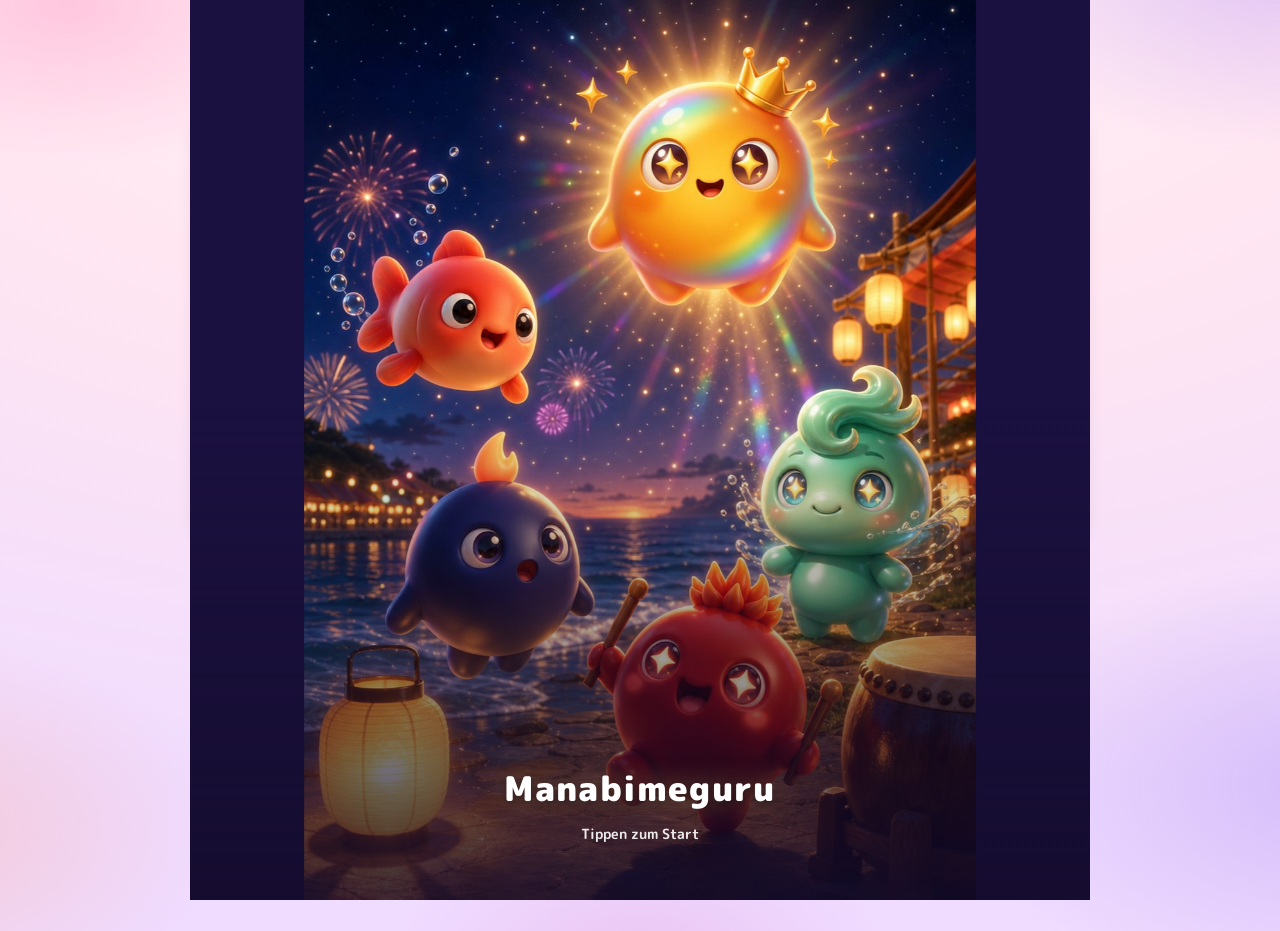
<file: index.html>
<!DOCTYPE html>
<html lang="ja">
<head>
<meta charset="UTF-8">
<meta name="viewport" content="width=device-width, initial-scale=1.0">
<script>
// ⚠️ localStorage にさわるだけで例外になる端末（すべてのサイトデータをブロックする設定など）では、
//    起動直後の読み込みで script.js が止まり、スプラッシュから先へ進めなかった（2026-10-18 日次QAで発見）。
//    そのときだけメモリ上の代わりを置いて動かし、記録が残らないことは script.js が案内する。
(function () {
  try { window.localStorage.getItem("__probe"); return; } catch (e) {}
  var mem = {};
  var shim = {};
  var def = function (name, fn) { Object.defineProperty(shim, name, { value: fn }); };
  def("getItem", function (k) { return Object.prototype.hasOwnProperty.call(mem, k) ? mem[k] : null; });
  def("setItem", function (k, v) { mem[k] = String(v); });
  def("removeItem", function (k) { delete mem[k]; });
  def("clear", function () { mem = {}; });
  def("key", function (i) { return Object.keys(mem)[i] || null; });
  Object.defineProperty(shim, "length", { get: function () { return Object.keys(mem).length; } });
  try {
    Object.defineProperty(window, "localStorage", { value: shim, configurable: true });
    window.__storageBlocked = true;
  } catch (e) {}
})();
</script>
<title>まなびめぐる</title>
<link rel="preconnect" href="https://fonts.googleapis.com">
<link rel="preconnect" href="https://fonts.gstatic.com" crossorigin>
<link href="https://fonts.googleapis.com/css2?family=M+PLUS+Rounded+1c:wght@400;500;700;800;900&display=swap" rel="stylesheet">
<!-- ?v= はキャッシュ対策。style.css / script.js / i18n.js を変更したら数字を上げること -->
<link rel="icon" href="data:image/svg+xml,<svg xmlns='http://www.w3.org/2000/svg' viewBox='0 0 100 100'><text y='.9em' font-size='90'>✨</text></svg>">
<link rel="stylesheet" href="style.css?v=77">
</head>
<body>

<!-- 起動時のオープニング。タップかタイマーで閉じる -->
<div id="splash" class="splash" role="button" tabindex="0" data-i18n-aria="splash.tap">
  <img class="splash-image" src="assets/opening/splash.jpg" alt="">
  <div class="splash-veil"></div>
  <div class="splash-body">
    <h1 class="splash-title" data-i18n="home.title"></h1>
    <p class="splash-tap" data-i18n="splash.tap"></p>
  </div>
</div>

<div id="app">

  <!-- ステータスバー：どの画面でも常に表示 -->
  <div class="status-bar" id="status-bar">
    <div class="status-bar-avatar" id="status-bar-avatar"></div>
    <div class="status-bar-info">
      <span class="status-bar-grade" id="status-bar-grade">小学3年生</span>
      <span class="status-bar-lv" id="status-bar-lv">Lv.0</span>
    </div>
    <button id="btn-sound-toggle" type="button" class="status-bar-sound" data-i18n-aria="common.sound">🔊</button>
    <div class="status-bar-points">
      <span class="status-bar-points-icon">🎰</span>
      <span id="status-bar-points-value">0</span>
    </div>
  </div>

  <!-- ガイドキャラ：どの画面でも常に表示 -->
  <div class="guide-box">
    <div class="guide-character" id="guide-character"></div>
    <div class="guide-bubble" id="guide-bubble">こんにちは！いっしょに べんきょうしよう！</div>
  </div>

  <!-- ログイン（保護者） -->
  <section id="screen-login" class="screen">
    <h2 data-i18n="auth.loginTitle"></h2>
    <p class="sub" data-i18n="auth.loginSub"></p>
    <div class="profile-create-box">
      <label class="profile-field-label" for="login-email-input" data-i18n="auth.emailLabel"></label>
      <input type="email" id="login-email-input" class="profile-name-input" autocomplete="email" inputmode="email">
      <label class="profile-field-label" for="login-password-input" data-i18n="auth.passwordLabel"></label>
      <input type="password" id="login-password-input" class="profile-name-input" autocomplete="current-password">
      <p id="login-feedback" class="backup-feedback"></p>
      <div class="profile-create-actions">
        <button type="button" id="btn-login-submit" class="btn-primary" data-i18n="auth.loginSubmit"></button>
        <button type="button" id="btn-login-forgot" class="btn-link" data-i18n="auth.forgotPassword"></button>
        <button type="button" id="btn-login-to-signup" class="btn-secondary" data-i18n="auth.needAccount"></button>
      </div>
    </div>
    <img class="auth-mascot" src="assets/characters/hanabi-happy.webp" alt="">
  </section>

  <!-- 新規登録（保護者） -->
  <section id="screen-signup" class="screen">
    <h2 data-i18n="auth.signupTitle"></h2>
    <p class="sub" data-i18n="auth.signupSub"></p>
    <div class="profile-create-box">
      <label class="profile-field-label" for="signup-email-input" data-i18n="auth.emailLabel"></label>
      <input type="email" id="signup-email-input" class="profile-name-input" autocomplete="email" inputmode="email">
      <label class="profile-field-label" for="signup-password-input" data-i18n="auth.passwordLabel"></label>
      <input type="password" id="signup-password-input" class="profile-name-input" autocomplete="new-password">
      <p class="auth-note" data-i18n="auth.passwordHint"></p>
      <p id="signup-feedback" class="backup-feedback"></p>
      <div class="profile-create-actions">
        <button type="button" id="btn-signup-submit" class="btn-primary" data-i18n="auth.signupSubmit"></button>
        <button type="button" id="btn-signup-to-login" class="btn-secondary" data-i18n="auth.haveAccount"></button>
      </div>
    </div>
    <img class="auth-mascot" src="assets/characters/hanabi-happy.webp" alt="">
  </section>

  <!-- だれがあそぶ？（プロフィール選択） -->
  <section id="screen-profile-select" class="screen">
    <h2 data-i18n="profile.selectTitle"></h2>
    <p class="sub" data-i18n="profile.selectSub"></p>
    <p class="sub profile-limit-note hidden" id="profile-limit-note"></p>
    <div class="profile-list" id="profile-list"></div>
    <!-- ⚠️ **逃げ道。**この画面はタブバーもステータスバーも消える（PROFILE_SCREENS）ので、
         これが無いと「けす」から抜けられず、唯一押せるのが削除だけになる
         （2026-09-20 日次QAで発見）。せっていから来たときだけ出す -->
    <button type="button" id="btn-profile-select-back" class="btn-secondary hidden" data-i18n="common.back"></button>
  </section>

  <!-- プロフィール作成 -->
  <section id="screen-profile-create" class="screen">
    <h2 data-i18n="profile.createTitle"></h2>
    <p class="sub" data-i18n="profile.createSub"></p>
    <div class="profile-create-box">
      <label class="profile-field-label" for="profile-name-input" data-i18n="profile.nameLabel"></label>
      <input type="text" id="profile-name-input" class="profile-name-input" maxlength="8" autocomplete="off">
      <!-- 学年は**アカウントを新しく作ったときだけ**ここで聞く（ユーザー決定 2026-09-27）。
           2人目以降のプロフィール作成では出さない。あとからせっていで変えられる。 -->
      <div id="profile-create-grade" class="profile-create-grade hidden">
        <label class="profile-field-label" data-i18n="profile.gradeLabel"></label>
        <div class="grade-choices" id="profile-grade-choices"></div>
      </div>
      <p id="profile-create-feedback" class="backup-feedback"></p>
      <div class="profile-create-actions">
        <button type="button" id="btn-profile-create-ok" class="btn-primary" data-i18n="profile.createOk"></button>
        <button type="button" id="btn-profile-create-cancel" class="btn-secondary" data-i18n="common.back"></button>
      </div>
      <!-- プロフィールが1人もいないときの唯一の逃げ道。メールアドレスを打ち間違えて
           登録した保護者が、この画面で引き返せなくなるのを防ぐ（2026-09-28 指摘） -->
      <button type="button" id="btn-profile-create-signout" class="profile-create-signout hidden"
              data-i18n="profile.signOutAndRestart"></button>
    </div>
    <img class="auth-mascot" src="assets/characters/hanabi-happy.webp" alt="">
  </section>

  <!-- ホーム画面：年齢（レベル）選択 -->
  <section id="screen-home" class="screen active">
    <div class="hero-card">
      <div class="hero-card-shine"></div>
      <span class="hero-date" id="hero-date"></span>
      <h1 class="hero-title" id="hero-title"></h1>
      <p class="hero-sub" data-i18n="home.heroSub"></p>
    </div>

    <div class="week-chart-card">
      <div class="week-chart-head">
        <span class="week-chart-title" data-i18n="home.weekTitle"></span>
        <span class="week-chart-total" id="week-chart-total">0pt</span>
        <!-- 画面の縦が短い端末でだけ出る開閉ボタン（CSSの max-height で出し分け）。
             畳んでもすぐ上の合計ポイントは残るので、毎日見る数字は消えない -->
        <button type="button" id="btn-week-chart-toggle" class="week-chart-toggle"
                aria-expanded="false" aria-controls="week-chart" data-i18n-aria="home.weekToggle">
          <span aria-hidden="true">▾</span>
        </button>
      </div>
      <div class="week-chart" id="week-chart"></div>
    </div>

    <div class="home-status-card">
      <div class="level-badge-slot" id="home-rank-badge"></div>
      <div class="home-status-info">
        <span class="home-status-grade" id="home-status-grade"></span>
        <span class="home-status-rank" id="home-status-rank"></span>
      </div>
      <div class="home-status-points">
        <span class="label" data-i18n="gacha.points"></span>
        <span class="value" id="home-stamps"></span>
      </div>
    </div>

    <!-- とちゅうでやめた（リロードした）セッションがあるときだけ出す。
         script.js の refreshResumeBox() が出し入れする -->
    <div class="resume-box hidden" id="home-resume-box">
      <p class="resume-text" id="home-resume-text"></p>
      <div class="resume-actions">
        <button type="button" id="btn-resume-session" class="btn-primary" data-i18n="resume.continue"></button>
        <button type="button" id="btn-discard-session" class="btn-secondary" data-i18n="resume.discard"></button>
      </div>
    </div>

    <button id="btn-start-study" class="btn-primary" data-i18n="home.startStudy"></button>
    <button type="button" class="btn-gacha-mini" id="btn-gacha-home" data-i18n="home.drawGacha"></button>

    <!-- 公式YouTube。アプリの外に出るので、出ることが分かる書き方にしている -->
    <a class="youtube-link" href="https://www.youtube.com/@manabimeguru" data-i18n-href="youtube.url" target="_blank" rel="noopener noreferrer">
      <span class="youtube-link-icon" aria-hidden="true">▶</span>
      <span class="youtube-link-text" data-i18n="youtube.linkHome"></span>
      <span class="youtube-link-note" data-i18n="youtube.external"></span>
    </a>
  </section>

  <!-- せってい画面 -->
  <section id="screen-settings" class="screen">
    <h2 data-i18n="settings.title"></h2>
    <p class="sub" data-i18n="settings.sub"></p>
    <div class="settings-box" id="settings-grade-list"></div>

    <!-- ことば（表示言語）。言語名はその言語自身で書くので、読めない言語の画面からでも
         自分の言語を見つけられる。初回は navigator.languages から推測している。
         単一言語で配るデプロイ（FORCED_LOCALE あり）では、この囲みごと隠す -->
    <div id="settings-language-row">
      <h3 class="settings-section-title" data-i18n="settings.languageTitle"></h3>
      <p class="sub" data-i18n="settings.languageDesc"></p>
      <div class="settings-box" id="settings-language"></div>
    </div>

    <h3 class="settings-section-title" data-i18n="settings.yearStartTitle"></h3>
    <p class="sub" data-i18n="settings.yearStartDesc"></p>
    <div class="settings-box" id="settings-year-start"></div>

    <!-- おしらせ（保護者向け）。新カード・新動画の告知と、有料プランへの軽い導線を兼ねる。
         中身は script.js の ANNOUNCEMENTS（静的配列）。Firestoreではなく通常のpushで更新する -->
    <h3 class="settings-section-title" data-i18n="announce.title"></h3>
    <p class="sub" data-i18n="announce.desc"></p>
    <div class="announce-list" id="settings-announce-list"></div>

    <!-- きょうの1問（保護者向け）。復習キューから今日ぶんを1問だけ出す。
         解放条件は script.js の FEATURE_GATES（いまはアカウント登録が必要） -->
    <h3 class="settings-section-title" data-i18n="todayQ.title"></h3>
    <p class="sub" data-i18n="todayQ.desc"></p>
    <div class="feedback-box" id="settings-today-question"></div>

    <!-- にがて分野（保護者向け）。間違えた問題の復習キューをそのまま可視化している -->
    <h3 class="settings-section-title" data-i18n="review.title"></h3>
    <p class="sub" data-i18n="review.desc"></p>
    <div class="review-box" id="settings-review-list"></div>

    <!-- 復習リマインド（account-design.md §10-13）。有料会員限定。期日が来たことをメールで知らせる -->
    <h3 class="settings-section-title" data-i18n="reviewNotify.title"></h3>
    <p class="sub" data-i18n="reviewNotify.desc"></p>
    <div class="review-notify-box" id="settings-review-notify"></div>

    <h3 class="settings-section-title" data-i18n="profile.settingsTitle"></h3>
    <p class="sub" id="profile-current-line"></p>
    <div class="backup-actions">
      <button type="button" id="btn-profile-switch" class="btn-secondary" data-i18n="profile.switch"></button>
      <button type="button" id="btn-profile-rename" class="btn-secondary" data-i18n="profile.rename"></button>
      <button type="button" id="btn-profile-manage" class="btn-secondary" data-i18n="profile.manage"></button>
    </div>

    <h3 class="settings-section-title" data-i18n="auth.accountTitle"></h3>
    <p class="sub" id="auth-account-line"></p>

    <!-- メールアドレス未確認のときだけ出す。年額の更新前通知が届かないため確認を促すが、
         アプリの利用自体は止めない（登録直後に何もできないと離脱するため） -->
    <div class="verify-box hidden" id="auth-verify-box">
      <p class="verify-text" data-i18n="auth.verifyNotice"></p>
      <div class="backup-actions">
        <button type="button" id="btn-resend-verify" class="btn-secondary" data-i18n="auth.verifyResend"></button>
        <button type="button" id="btn-check-verified" class="btn-secondary" data-i18n="auth.verifyCheck"></button>
      </div>
      <p id="verify-feedback" class="backup-feedback"></p>
    </div>

    <div class="backup-actions">
      <button type="button" id="btn-account-logout" class="btn-secondary" data-i18n="auth.logout"></button>
    </div>
    <p id="auth-sync-feedback" class="backup-feedback"></p>

    <!-- ご要望・感想（保護者のアカウントがある場合のみ送信可）。Firestoreの feedback/reviews
         コレクションに書き込みのみ行う（読み返しはできない一方通行の目安箱）。
         アカウント節の直後に置くことで、おためし中の案内（登録してください）が自然につながる -->
    <h3 class="settings-section-title" data-i18n="feedback.title"></h3>
    <p class="sub" data-i18n="feedback.desc"></p>
    <div class="feedback-box" id="settings-feedback"></div>

    <h3 class="settings-section-title" data-i18n="testimonial.title"></h3>
    <p class="sub" data-i18n="testimonial.desc"></p>
    <div class="feedback-box" id="settings-testimonial"></div>

    <h3 class="settings-section-title" data-i18n="plan.title"></h3>
    <p class="sub" id="plan-current-line"></p>
    <div class="plan-box" id="settings-plan"></div>

    <h3 class="settings-section-title" data-i18n="settings.backupTitle"></h3>
    <p class="sub" data-i18n="settings.backupDesc"></p>
    <div class="backup-box">
      <div class="backup-actions">
        <button type="button" id="btn-backup-export" class="btn-secondary" data-i18n="settings.backupExport"></button>
        <button type="button" id="btn-backup-import" class="btn-secondary" data-i18n="settings.backupImport"></button>
      </div>
      <input type="file" id="backup-file-input" accept="application/json,.json" class="hidden">
      <p id="backup-feedback" class="backup-feedback"></p>
      <div id="backup-confirm-box" class="backup-confirm-box hidden">
        <p id="backup-confirm-text"></p>
        <div class="backup-actions">
          <button type="button" id="btn-backup-confirm-yes" class="btn-secondary" data-i18n="settings.backupConfirmYes"></button>
          <button type="button" id="btn-backup-confirm-no" class="btn-secondary" data-i18n="settings.backupConfirmNo"></button>
        </div>
      </div>
    </div>
  </section>

  <!-- 科目選択画面 -->
  <section id="screen-subject" class="screen">
    <h2 id="subject-title"></h2>
    <p class="sub" data-i18n="subject.pick"></p>
    <div class="level-cards">
      <button class="level-card" data-subject="math">
        <div class="emoji">🔢</div>
        <div class="level-title" data-i18n="subject.math"></div>
        <div class="level-desc" data-i18n="subject.mathDesc"></div>
      </button>
      <button class="level-card" data-subject="japanese">
        <div class="emoji">📖</div>
        <div class="level-title" data-i18n="subject.japanese"></div>
        <div class="level-desc" data-i18n="subject.japaneseDesc"></div>
      </button>
      <button class="level-card" data-subject="english" id="subject-english">
        <div class="emoji">🔤</div>
        <div class="level-title" data-i18n="subject.english"></div>
        <div class="level-desc" data-i18n="subject.englishDesc"></div>
      </button>
    </div>
  </section>

  <!-- ぶんや選択画面 -->
  <section id="screen-category" class="screen">
    <h2 id="category-title"></h2>
    <p class="sub" data-i18n="category.pick"></p>
    <div class="category-list" id="category-list"></div>
    <button id="btn-back-category" class="btn-secondary" data-i18n="common.back"></button>
  </section>

  <!-- たしざんダッシュ（さんすうの3つ目の分野）。10問セッションとは別のゲームループなので
       専用画面にしている。数字が1つずつ流れて、合計を答える。中身は script.js の flash* 関数 -->
  <section id="screen-flash" class="screen">
    <h2 data-i18n="flash.title"></h2>

    <!-- 準備中：はやさを選んでスタート -->
    <div id="flash-setup">
      <p class="sub" data-i18n="flash.desc"></p>
      <p class="flash-best" id="flash-best"></p>
      <p class="flash-rule" id="flash-rule"></p>
      <div class="flash-speeds" id="flash-speeds"></div>
      <button id="btn-flash-start" class="btn-primary" data-i18n="flash.start"></button>
      <button id="btn-back-flash" class="btn-secondary" data-i18n="common.back"></button>
    </div>

    <!-- 出題中：数字が1つずつ出る -->
    <div id="flash-play" class="hidden">
      <p class="flash-progress" id="flash-progress"></p>
      <div class="flash-stage" id="flash-stage"><span id="flash-number"></span></div>
      <form id="flash-form" class="hidden">
        <input type="text" id="flash-input" inputmode="numeric" autocomplete="off" data-i18n-placeholder="flash.answerPlaceholder">
        <button type="submit" class="btn-primary" data-i18n="flash.submit"></button>
      </form>
      <p class="flash-feedback" id="flash-feedback"></p>
      <!-- プレイ中の離脱。これが無いと、数字が流れている間はタブバーからしか
           抜けられなかった（2026-09-18 日次QAで判明） -->
      <button id="btn-flash-quit" type="button" class="btn-secondary btn-flash-quit" data-i18n="flash.quit"></button>
    </div>

    <!-- 結果 -->
    <div id="flash-result" class="hidden">
      <p class="flash-result-score" id="flash-result-score"></p>
      <p class="flash-result-note" id="flash-result-note"></p>
      <button id="btn-flash-again" class="btn-primary" data-i18n="flash.again"></button>
      <button id="btn-flash-back" class="btn-secondary" data-i18n="common.back"></button>
    </div>
  </section>

  <!-- スタート画面 -->
  <section id="screen-start" class="screen">
    <h2 id="start-title"></h2>

    <div class="character-box">
      <div class="level-badge-slot" id="start-char-emoji"></div>
      <div class="character-title" id="start-char-title"></div>
      <div class="character-progress">
        <div class="character-progress-bar" id="start-char-progress"></div>
      </div>
      <div class="character-progress-label" id="start-char-progress-label"></div>
    </div>

    <div class="stamp-card" id="stamp-card"></div>
    <p class="badge-line" id="badge-line"></p>
    <button id="btn-begin" class="btn-primary" data-i18n="quiz.start"></button>
    <button id="btn-back-home-1" class="btn-secondary" data-i18n="common.back"></button>
  </section>

  <!-- クイズ画面 -->
  <section id="screen-quiz" class="screen">
    <div class="quiz-header">
      <span id="quiz-progress">1 / 10</span>
      <span id="quiz-stamps"></span>
    </div>
    <div class="problem-box">
      <div id="problem-badge" class="problem-badge"></div>
      <div id="problem-text" class="problem-text" tabindex="-1">?</div>

      <button id="btn-hint" type="button" class="btn-hint" data-i18n="quiz.hint"></button>
      <div id="hint-box" class="hint-box hidden"></div>

      <form id="answer-form">
        <input type="text" id="answer-input" inputmode="text" autocomplete="off" data-i18n-placeholder="quiz.answerPlaceholder" data-i18n-aria="quiz.answerLabel">
        <button type="submit" class="btn-primary" data-i18n="quiz.submit"></button>
      </form>

      <div id="choice-buttons" class="choice-buttons hidden"></div>

      <div id="feedback" class="feedback" aria-live="polite"></div>
      <!-- 英語の読み上げ。答え合わせのあとだけ出す（答えを聞かせてしまわないため）。
           端末に英語の音声が1つも無いときは出さない（script.js の speakEnAvailable） -->
      <button type="button" id="btn-speak-en" class="btn-speak hidden"></button>
      <div id="explain-box" class="explain-box hidden"></div>
      <!-- ヒントと「かんがえかた」の読み上げ用。箱そのものは display:none から出すので、
           箱に role="status" を付けても多くの読み上げで鳴らない（2026-10-26 日次QA）。
           いつも置いてある見えない領域へ、箱を出したあとで同じ文を入れる（script.js の announceToReader） -->
      <div id="sr-announcer" class="sr-only" aria-live="polite"></div>
      <button id="btn-next" class="btn-primary hidden" data-i18n="quiz.next"></button>
    </div>
  </section>

  <!-- 結果画面 -->
  <section id="screen-result" class="screen">
    <h2 data-i18n="result.title"></h2>
    <div class="result-box">
      <p class="result-score" id="result-score"></p>
      <p class="result-rate" id="result-rate"></p>
      <div class="stamp-anim" id="stamp-anim"></div>
      <p class="points-earned-line" id="points-earned-line"></p>
    </div>

    <button id="btn-share-result" class="btn-primary btn-share" data-i18n="result.share"></button>
    <p id="result-action-feedback" class="action-feedback"></p>
    <div id="manual-copy-box" class="manual-copy-box hidden">
      <textarea id="manual-copy-text" class="manual-copy-textarea" readonly rows="8"></textarea>
      <p class="manual-copy-hint" data-i18n="share.copyHint"></p>
    </div>
    <button id="btn-retry" class="btn-primary" data-i18n="result.retry"></button>
  </section>

  <!-- ガチャ画面 -->
  <section id="screen-gacha" class="screen">
    <div class="gacha-banner">
      <div class="gacha-banner-shine"></div>
      <div class="gacha-banner-sparkles"></div>
      <h2 id="gacha-screen-title" class="gacha-banner-title" data-i18n="gacha.title"></h2>
      <div class="gacha-points-box">
        <span class="label" data-i18n="gacha.points"></span>
        <span id="gacha-points-value" class="value">0</span>
        <span class="gacha-cost-hint" data-i18n="gacha.cost"></span>
        <span class="gacha-pity-hint" id="gacha-pity-hint"></span>
      </div>
    </div>

    <!-- 引きたい季節をえらぶ。引ける季節が1つだけのとき（無料プラン・スペイン語版）は
         script.js 側で hidden のままにする -->
    <p class="sub gacha-season-label hidden" id="gacha-season-label" data-i18n="gacha.seasonPick"></p>
    <div class="gacha-seasons hidden" id="gacha-seasons"></div>

    <button id="btn-pull-gacha" class="btn-primary btn-gacha-pull" data-i18n="gacha.pull"></button>
    <p id="gacha-insufficient-msg" class="gacha-insufficient hidden" data-i18n="gacha.insufficient"></p>

    <div id="gacha-reveal-box" class="gacha-box hidden">
      <div id="gacha-card-slot"></div>
    </div>

    <div id="gacha-levelup-box" class="levelup-box hidden">
      <p class="levelup-text" data-i18n="gacha.rankUp"></p>
      <div class="level-badge-slot" id="gacha-levelup-emoji"></div>
      <div class="levelup-title" id="gacha-levelup-title"></div>
    </div>

  </section>

  <!-- カードずかん画面 -->
  <section id="screen-collection" class="screen">
    <h2 data-i18n="collection.title"></h2>
    <div class="collection-scope" id="collection-scope">
      <button type="button" class="collection-scope-btn active" data-scope="self" data-i18n="collection.scopeSelf"></button>
      <button type="button" class="collection-scope-btn" data-scope="family" data-i18n="collection.scopeFamily"></button>
    </div>
    <p class="sub" id="collection-count-line"></p>
    <p class="sub collection-premium-note hidden" id="collection-premium-note"></p>

    <!-- 季節タブ。160体を1枚のグリッドに流すとスマホで10画面ぶんスクロールすることに
         なるため、一度に1季節だけ出す。公開が夏だけのロケールでは hidden のまま -->
    <div class="collection-seasons hidden" id="collection-seasons"></div>
    <p class="sub collection-season-range hidden" id="collection-season-range"></p>

    <div class="collection-grid" id="collection-grid"></div>

    <!-- 公式YouTube。図鑑の続きとして動画を見てもらう導線 -->
    <a class="youtube-link" href="https://www.youtube.com/@manabimeguru" data-i18n-href="youtube.url" target="_blank" rel="noopener noreferrer">
      <span class="youtube-link-icon" aria-hidden="true">▶</span>
      <span class="youtube-link-text" data-i18n="youtube.linkCollection"></span>
      <span class="youtube-link-note" data-i18n="youtube.external"></span>
    </a>

    <button id="btn-back-from-collection" class="btn-secondary" data-i18n="common.back"></button>
  </section>

</div>

<!-- 下部タブナビゲーション -->
<nav class="tab-bar" id="tab-bar">
  <button type="button" class="tab-bar-btn" data-tab="home">
    <span class="tab-bar-icon">🏠</span>
    <span class="tab-bar-label" data-i18n="tab.home"></span>
  </button>
  <button type="button" class="tab-bar-btn" data-tab="study">
    <span class="tab-bar-icon">📖</span>
    <span class="tab-bar-label" data-i18n="tab.study"></span>
  </button>
  <button type="button" class="tab-bar-fab" data-tab="gacha" data-i18n-aria="tab.gachaAria">
    <span class="tab-bar-fab-icon">🎰</span>
  </button>
  <button type="button" class="tab-bar-btn" data-tab="collection">
    <span class="tab-bar-icon">🎴</span>
    <span class="tab-bar-label" data-i18n="tab.collection"></span>
  </button>
  <button type="button" class="tab-bar-btn" data-tab="settings">
    <span class="tab-bar-icon">⚙️<span class="tab-bar-badge hidden" id="tab-settings-badge"></span></span>
    <span class="tab-bar-label" data-i18n="tab.settings"></span>
  </button>
</nav>

<!-- ガチャ演出：画面いっぱいに表示する -->
<div id="gacha-overlay" class="gacha-overlay hidden" aria-hidden="true">
  <div class="gacha-overlay-stage" id="gacha-overlay-stage"></div>
  <p class="gacha-refund" id="gacha-refund"></p>
  <div class="gacha-overlay-actions">
    <button id="btn-skip-gacha" type="button" class="btn-skip-gacha hidden" data-i18n="gacha.skip"></button>
    <button id="btn-close-gacha" type="button" class="btn-close-gacha hidden" data-i18n="gacha.close"></button>
  </div>
</div>

<!-- カード拡大表示モーダル -->
<div id="card-detail-overlay" class="card-detail-overlay hidden" role="dialog" aria-modal="true">
  <div class="card-detail-content" id="card-detail-content"></div>
  <button id="btn-close-card-detail" type="button" class="card-detail-close" data-i18n-aria="common.close">✕</button>
</div>

<!-- おしらせポップアップ。期間限定のおしらせ（ANNOUNCEMENTS の modalFrom/modalUntil）を
     メイン画面に入る直前（enterAppWithActiveProfile）に、期間中は毎回見せる。
     初めて訪れた人がリンクを踏んで離脱するのを防ぐため、リンク（cta）は出さない
     （リンクはせってい画面の一覧にだけ表示する） -->
<div id="announce-modal-overlay" class="card-detail-overlay announce-modal-overlay hidden" role="dialog" aria-modal="true" aria-labelledby="announce-modal-title">
  <div class="card-detail-content announce-modal-content">
    <h3 class="announce-modal-title" id="announce-modal-title"></h3>
    <p class="announce-modal-body" id="announce-modal-body"></p>
  </div>
  <button id="btn-close-announce-modal" type="button" class="card-detail-close" data-i18n-aria="common.close">✕</button>
</div>

<!-- Firebase（アカウント同期用）。ビルド工程が無いのでcompat版をローカルから読み込む。
     CDNの代わりにvendor/以下に置くことで、オフラインでも動作する。
     firebase 10.13.2 / https://registry.npmjs.org/firebase/-/firebase-10.13.2.tgz -->
<script src="vendor/firebase-app-compat.js"></script>
<script src="vendor/firebase-auth-compat.js"></script>
<script src="vendor/firebase-firestore-compat.js"></script>
<script src="firebase-config.js?v=1"></script>
<script src="i18n.js?v=86"></script>
<script src="content-ja.js?v=18"></script>
<script src="content-en.js?v=13"></script>
<script src="script.js?v=150"></script>
</body>
</html>
</file>
<file: style.css>
:root {
  --bg-top: #fff5fa;
  --bg-mid: #ffe6f1;
  --bg-bottom: #f0dcff;
  --primary: #f4608f;
  --primary-light: #ff92b6;
  --primary-dark: #c93a6b;
  --primary-soft: #ffe3ee;
  --secondary: #9059d8;
  --secondary-light: #b78bee;
  --secondary-dark: #6c3bad;
  --secondary-soft: #f0e6fd;
  --text: #3a2a44;
  --text-muted: #8d7b98;
  --card-bg: #fffdff;
  --card-bg-2: #fff5fa;
  --correct: #3fb281;
  --correct-dark: #297c58;
  --wrong: #e6604a;
  --wrong-dark: #b8402c;
  --border-soft: #f3e0ec;
  --gold: #ffcf4d;
  --gold-dark: #d69a13;
  --grad-warm: linear-gradient(135deg, #ff9a76 0%, #f4608f 50%, #9059d8 100%);
  --grad-cool: linear-gradient(135deg, #f4608f 0%, #b06fe0 55%, #7d5ce0 100%);
  --radius-sm: 12px;
  --radius-md: 18px;
  --radius-lg: 26px;
  --shadow-sm: 0 1px 2px rgba(90, 40, 90, 0.06), 0 3px 8px rgba(90, 40, 90, 0.05);
  --shadow: 0 2px 3px rgba(90, 40, 90, 0.05), 0 14px 30px rgba(90, 40, 90, 0.12);
  --shadow-lg: 0 6px 14px rgba(90, 40, 90, 0.1), 0 26px 50px rgba(90, 40, 90, 0.16);
  --gloss-top: inset 0 1px 0 rgba(255, 255, 255, 0.75);
  --font-heading: "M PLUS Rounded 1c", "Hiragino Maru Gothic ProN", "BIZ UDPGothic", "Yu Gothic", sans-serif;
}

* { box-sizing: border-box; }

/* ===== 起動時のオープニング ===== */
/* 保存に失敗したときの案内（script.js の showStorageWarning）。スプラッシュやガチャ演出より上に出す */
.storage-warning {
  position: fixed;
  top: 0;
  left: 0;
  right: 0;
  z-index: 10000;
  display: flex;
  align-items: flex-start;
  gap: 8px;
  padding: 10px 12px;
  background: #fff4d6;
  color: #5a3b00;
  border-bottom: 2px solid #f0b429;
  font-size: 0.85rem;
  font-weight: 700;
  line-height: 1.5;
}
.storage-warning span { flex: 1; }
.storage-warning-close {
  flex: none;
  min-width: 44px;
  min-height: 44px;
  border: none;
  background: transparent;
  color: inherit;
  font-size: 1.1rem;
  cursor: pointer;
}

/* ダブルタップでの拡大を止める（連打した子が画面を拡大してしまうのを防ぐ）。ピンチでの拡大はそのまま使える。2026-10-16 */
html { touch-action: manipulation; }

/* キーボードで閉じられるようにフォーカスを受けるので、フォーカスの輪を内側に見せる（2026-10-11） */
.splash:focus { outline: none; }
.splash:focus-visible { outline: 4px solid #ffd54f; outline-offset: -8px; }

.splash {
  position: fixed;
  top: 0;
  bottom: 0;
  left: 50%;
  transform: translateX(-50%);
  width: 100%;
  max-width: 480px;
  z-index: 1000;
  overflow: hidden;
  background: #1b1140;
  display: flex;
  align-items: flex-end;
  justify-content: center;
  cursor: pointer;
  transition: opacity 0.6s ease;
}
.splash.is-leaving { opacity: 0; pointer-events: none; }
.splash.is-gone { display: none; }

/* #app と同じ幅で合わせる。合わせないと横広のPC画面でオープニング画像が
   縦に大きく切れて、世界観・キャラクターが見えないまま次の画面に移ってしまう */
@media (min-width: 700px) { .splash { max-width: 720px; } }
@media (min-width: 1080px) { .splash { max-width: 900px; } }

.splash-image {
  position: absolute;
  inset: 0;
  width: 100%;
  height: 100%;
  object-fit: contain;
  animation: splash-zoom 2.4s ease-out both;
}

/* ゆっくり寄って、静止画でも動きを感じさせる。SPLASH_MS（script.js）より
   先に終わらせて、消える前に必ず全体が見える瞬間を作る */
@keyframes splash-zoom {
  from { transform: scale(1.06); }
  to { transform: scale(1); }
}

/* 下half を暗くして文字を読ませる */
.splash-veil {
  position: absolute;
  inset: 0;
  background: linear-gradient(to bottom, transparent 45%, rgba(20, 12, 44, 0.82) 100%);
}

.splash-body {
  position: relative;
  text-align: center;
  padding: 0 24px calc(56px + env(safe-area-inset-bottom, 0px));
  animation: splash-rise 0.9s cubic-bezier(0.2, 0.8, 0.2, 1) 0.25s both;
}

@keyframes splash-rise {
  from { opacity: 0; transform: translateY(16px); }
  to { opacity: 1; transform: translateY(0); }
}

.splash-title {
  margin: 0 0 10px;
  font-size: 2.1rem;
  font-weight: 900;
  color: #fff;
  letter-spacing: 0.04em;
  text-shadow: 0 2px 12px rgba(0, 0, 0, 0.55), 0 0 26px rgba(255, 190, 120, 0.5);
}

.splash-tap {
  margin: 0;
  font-size: 0.86rem;
  font-weight: 700;
  color: rgba(255, 255, 255, 0.9);
  animation: splash-blink 1.8s ease-in-out infinite;
}

@keyframes splash-blink {
  0%, 100% { opacity: 0.55; }
  50% { opacity: 1; }
}

@media (prefers-reduced-motion: reduce) {
  .splash-image, .splash-body, .splash-tap { animation: none; }
}

/* ===== ホームのステータスカード ===== */
.home-status-card {
  display: flex;
  align-items: center;
  gap: 14px;
  background: linear-gradient(160deg, #ffffff, var(--card-bg-2));
  border: 1.5px solid rgba(255, 255, 255, 0.9);
  border-radius: var(--radius-lg);
  padding: 12px 18px;
  margin: 10px 0 4px;
  box-shadow: var(--shadow), var(--gloss-top);
}

.home-status-card .level-badge-slot { flex-shrink: 0; margin: 0; }

.home-status-info {
  display: flex;
  flex-direction: column;
  flex: 1;
  min-width: 0;
}

.home-status-grade {
  font-size: 0.95rem;
  font-weight: 900;
  color: var(--primary-dark);
}

.home-status-rank {
  font-size: 0.76rem;
  font-weight: 600;
  color: var(--text-muted);
  /* ⚠️ 称号はここに98pxしか幅がないので、320px幅の端末ではほぼ必ず2〜3行に折り返す。
     既定の line-break: auto だと小さい「ゃ」「ゅ」で行が始まってしまい
     （「きせつのけんき／ゅういん」＝12枚で到達する称号、「…だいけんきゅうし／ゃ」）、
     日本語の禁則に反する。strict にすると小書きのかなが行頭に来なくなる。
     2026-09-15 の日次QAで発見。折り返しそのものを無くすには、称号を
     ステータスカードの横並びから外して1行使わせる必要があり、それは保留中。 */
  line-break: strict;
}

.home-status-points {
  flex-shrink: 0;
  text-align: right;
}
.home-status-points .label { display: block; font-size: 0.68rem; color: var(--text-muted); font-weight: 700; }
.home-status-points .value { display: block; font-size: 1.5rem; font-weight: 900; color: var(--primary-dark); }

/* ===== せってい画面 ===== */
.settings-box {
  display: grid;
  grid-template-columns: repeat(2, 1fr);
  gap: 12px;
  margin-top: 18px;
}

.grade-option {
  border: 2px solid transparent;
  border-radius: var(--radius-md);
  background: linear-gradient(160deg, #ffffff, var(--card-bg-2));
  padding: 16px 10px;
  font-family: inherit;
  font-size: 1rem;
  font-weight: 800;
  color: var(--text);
  cursor: pointer;
  box-shadow: var(--shadow), var(--gloss-top);
  transition: transform 0.15s ease, border-color 0.15s ease;
}
.grade-option:active { transform: scale(0.96); }
.grade-option.active {
  border-color: var(--primary);
  color: var(--primary-dark);
  box-shadow: var(--shadow), 0 0 0 4px var(--primary-soft);
}
.grade-option-range {
  display: block;
  margin-top: 4px;
  font-size: 0.68rem;
  font-weight: 600;
  color: var(--text-muted);
}

/* プロフィールを1人も作っていない状態からの脱出口。
   主要な操作ではないので、リンクに近い控えめな見た目にする。 */
.profile-create-signout {
  display: block;
  margin: 14px auto 0;
  border: none;
  background: none;
  padding: 6px 4px;
  font-family: inherit;
  font-size: 0.8rem;
  font-weight: 700;
  color: var(--text-muted);
  text-decoration: underline;
  cursor: pointer;
}
.profile-create-signout:active { transform: scale(0.97); }

/* 学年えらび（新規登録のときだけプロフィール作成画面に出る）。
   せっていの .grade-option より小さい。名前の入力と同じ箱の中に収めるため。 */
.profile-create-grade {
  margin-top: 14px;
  text-align: left;
}
.grade-choices {
  display: grid;
  grid-template-columns: repeat(3, 1fr);
  gap: 8px;
  margin-top: 6px;
}
.grade-choice {
  border: 2px solid transparent;
  border-radius: var(--radius-md);
  background: linear-gradient(160deg, #ffffff, var(--card-bg-2));
  padding: 10px 4px;
  font-family: inherit;
  font-size: 0.85rem;
  font-weight: 800;
  color: var(--text);
  cursor: pointer;
  box-shadow: var(--shadow), var(--gloss-top);
  transition: transform 0.15s ease, border-color 0.15s ease;
}
.grade-choice:active { transform: scale(0.96); }
.grade-choice.active {
  border-color: var(--primary);
  color: var(--primary-dark);
  box-shadow: var(--shadow), 0 0 0 4px var(--primary-soft);
}

/* 年度の開始月：よく使う3つはボタン、それ以外はこのセレクトから選ぶ。
   .settings-box の2列グリッドに、ボタン3つと並んで4つめのマスとして収まる。
   ⚠️ 同じ行のセレクトの高さに「3月」のボタンだけ引き伸ばされて、白い大きな箱になっていた → ボタンは伸ばさない（2026-10-27 日次QA） */
#settings-year-start .grade-option { align-self: center; }
.year-start-other {
  display: flex;
  flex-direction: column;
  justify-content: center;
  gap: 6px;
  border: 2px solid transparent;
  border-radius: var(--radius-md);
  background: linear-gradient(160deg, #ffffff, var(--card-bg-2));
  padding: 12px 10px;
  box-shadow: var(--shadow), var(--gloss-top);
}
.year-start-other span {
  font-size: 0.68rem;
  font-weight: 700;
  color: var(--text-muted);
}
.year-start-other select {
  /* flexアイテムなので min-width:0 がないと既定幅より縮まず、はみ出す */
  min-width: 0;
  width: 100%;
  font-family: inherit;
  font-size: 0.95rem;
  font-weight: 800;
  color: var(--text);
  padding: 6px 4px;
  border: 1.5px solid var(--border-soft);
  border-radius: var(--radius-sm);
  background: #fffefc;
}

/* にがて分野（せってい内・保護者向け）。復習キューの一覧 */
.review-box {
  margin-top: 18px;
  display: flex;
  flex-direction: column;
  gap: 8px;
}
.review-summary {
  font-size: 0.8rem;
  font-weight: 800;
  color: var(--text-muted);
  margin: 0;
}
.review-empty {
  font-size: 0.85rem;
  color: var(--text-muted);
  margin: 0;
  padding: 14px 12px;
  border-radius: var(--radius-md);
  background: linear-gradient(160deg, #ffffff, var(--card-bg-2));
  box-shadow: var(--shadow), var(--gloss-top);
}
.review-row {
  border-radius: var(--radius-md);
  background: linear-gradient(160deg, #ffffff, var(--card-bg-2));
  padding: 10px 12px;
  box-shadow: var(--shadow), var(--gloss-top);
  display: flex;
  align-items: center;
  gap: 10px;
}
.review-row-body {
  /* min-width:0 がないと、長い問題文が削除ボタンを押し出す */
  min-width: 0;
  flex: 1;
}
.review-row-remove {
  flex-shrink: 0;
  width: 32px;
  height: 32px;
  border: 1.5px solid var(--border-soft);
  border-radius: 50%;
  background: #fffefc;
  color: var(--text-muted);
  font-size: 1.1rem;
  font-weight: 800;
  line-height: 1;
  cursor: pointer;
}
.review-row-remove:hover {
  border-color: #e58aa2;
  color: #c2415f;
}
.review-row-title {
  font-size: 0.9rem;
  font-weight: 800;
  color: var(--text);
  /* 読解の問題文は長いので、2行で打ち切る */
  display: -webkit-box;
  -webkit-line-clamp: 2;
  -webkit-box-orient: vertical;
  overflow: hidden;
}
.review-row-meta {
  margin-top: 4px;
  font-size: 0.7rem;
  font-weight: 700;
  line-height: 1.5;
  color: var(--text-muted);
}
/* 項目の途中では折らない。ただし見かけの幅が300px以下（大きく拡大したとき）は、
   1項目が行より長くなってはみ出すので、ふつうに折り返す */
@media (min-width: 301px) {
  .review-row-meta-part { white-space: nowrap; }
}

/* おしらせ（せってい内・保護者向け）。中身は script.js の ANNOUNCEMENTS（静的配列） */
.announce-list {
  margin-top: 18px;
  display: flex;
  flex-direction: column;
  gap: 10px;
}
.announce-empty {
  font-size: 0.85rem;
  color: var(--text-muted);
  margin: 0;
  padding: 14px 12px;
  border-radius: var(--radius-md);
  background: linear-gradient(160deg, #ffffff, var(--card-bg-2));
  box-shadow: var(--shadow), var(--gloss-top);
}
.announce-card {
  position: relative;
  border-radius: var(--radius-md);
  background: linear-gradient(160deg, #ffffff, var(--card-bg-2));
  padding: 14px 16px;
  box-shadow: var(--shadow), var(--gloss-top);
}
.announce-date {
  font-size: 0.68rem;
  font-weight: 700;
  color: var(--text-muted);
}
.announce-new-badge {
  display: inline-block;
  margin-left: 6px;
  padding: 1px 7px;
  border-radius: 999px;
  background: var(--correct);
  color: #fff;
  font-size: 0.62rem;
  font-weight: 800;
  vertical-align: middle;
}
.announce-title {
  margin: 4px 0 4px;
  font-size: 0.95rem;
  font-weight: 800;
  color: var(--text);
}
.announce-body {
  margin: 0;
  font-size: 0.85rem;
  line-height: 1.6;
  color: var(--text);
}
.announce-cta {
  display: inline-block;
  margin-top: 10px;
  padding: 8px 16px;
  border: none;
  border-radius: 999px;
  background: var(--grad-warm);
  color: #fff;
  font-size: 0.82rem;
  font-weight: 800;
  text-decoration: none;
  cursor: pointer;
}

/* ご要望・感想（せってい内・保護者向け）。feedback / testimonial 共通の見た目 */
.feedback-box {
  margin-top: 18px;
  border-radius: var(--radius-md);
  background: linear-gradient(160deg, #ffffff, var(--card-bg-2));
  padding: 16px;
  box-shadow: var(--shadow), var(--gloss-top);
}
/* おためし中は入力欄の代わりに案内文だけが入るため、影付きの入力カードに
   見えると「無効化されたテキストボックス」に見えてしまう（2026-09-11 日次QAで指摘）。
   平らな案内バナーの見た目にして、入力欄ではないことを示す */
.feedback-box.feedback-box--guest {
  background: var(--card-bg-2);
  box-shadow: none;
}

/* きょうの1問（せってい内・保護者向け）。親が口頭で出し直すための1問 */
.today-q-when {
  margin: 0 0 4px;
  font-size: 0.72rem;
  font-weight: 800;
  color: var(--primary-dark);
}
.today-q-meta {
  margin: 0 0 8px;
  font-size: 0.72rem;
  color: var(--text-muted);
}
.today-q-text {
  margin: 0 0 12px;
  font-size: 1rem;
  font-weight: 700;
  line-height: 1.6;
  color: var(--text);
  white-space: pre-wrap;
}
.today-q-toggle {
  width: auto;
  padding: 7px 16px;
  font-size: 0.82rem;
}
.today-q-answer {
  margin: 10px 0 0;
  padding: 10px 12px;
  border-radius: var(--radius-sm);
  background: var(--secondary-soft);
  font-size: 0.95rem;
  font-weight: 800;
  color: var(--secondary-dark);
}
.feedback-textarea {
  width: 100%;
  min-height: 84px;
  padding: 11px;
  font-size: 0.9rem;
  font-family: inherit;
  border: 1.5px solid var(--border-soft);
  border-radius: var(--radius-sm);
  resize: vertical;
  background: #fffefc;
  box-sizing: border-box;
}
.feedback-textarea:focus { outline: none; border-color: var(--primary-dark); }
.feedback-rating {
  display: flex;
  gap: 6px;
  margin-bottom: 10px;
}
.feedback-star {
  width: 38px;
  height: 38px;
  border: none;
  border-radius: 50%;
  background: #fffefc;
  border: 1.5px solid var(--border-soft);
  font-size: 1.2rem;
  line-height: 1;
  cursor: pointer;
  color: var(--text-muted);
}
.feedback-star.active {
  background: var(--secondary-soft);
  border-color: var(--secondary);
  color: var(--secondary-dark);
}
.feedback-consent {
  display: flex;
  align-items: flex-start;
  gap: 8px;
  margin: 10px 0;
  font-size: 0.8rem;
  color: var(--text-muted);
  cursor: pointer;
}
.feedback-consent input { flex-shrink: 0; margin-top: 2px; width: 16px; height: 16px; }
.feedback-guest-notice {
  margin: 0;
  font-size: 0.82rem;
  color: var(--text-muted);
}

/* プラン（せってい内・保護者向け）。account-design.md §10-9 */
.plan-box {
  background: linear-gradient(160deg, #ffffff, var(--card-bg-2));
  border: 1.5px solid rgba(255, 255, 255, 0.9);
  border-radius: var(--radius-md);
  padding: 16px;
  box-shadow: var(--shadow), var(--gloss-top);
  margin-top: 10px;
}

.plan-benefit-intro {
  margin: 0 0 6px;
  font-size: 0.85rem;
  font-weight: 700;
  color: var(--text-muted);
}

.plan-benefits {
  margin: 0 0 12px;
  padding-left: 1.3em;
  font-size: 0.92rem;
  font-weight: 700;
  line-height: 1.9;
}

/* 「課金でガチャは引けない」宣言。信頼の核なので、注記より一段目立たせる */
.plan-promise {
  margin: 0 0 12px;
  padding: 10px 12px;
  border-radius: var(--radius-sm);
  background: #fff8e8;
  border: 1.5px solid #f4d9a0;
  font-size: 0.88rem;
  font-weight: 700;
}

.plan-note {
  margin: 10px 0 0;
  font-size: 0.82rem;
  color: var(--text-muted);
  font-weight: 700;
}

/* 復習リマインド（せってい内・保護者向け）。account-design.md §10-13 */
.review-notify-box {
  background: linear-gradient(160deg, #ffffff, var(--card-bg-2));
  border: 1.5px solid rgba(255, 255, 255, 0.9);
  border-radius: var(--radius-md);
  padding: 16px;
  box-shadow: var(--shadow), var(--gloss-top);
  margin-top: 10px;
}

.review-notify-toggle {
  display: flex;
  align-items: center;
  gap: 10px;
  font-size: 0.92rem;
  font-weight: 700;
  cursor: pointer;
}

.review-notify-toggle input[type="checkbox"] {
  width: 20px;
  height: 20px;
  flex-shrink: 0;
}

/* 有料になった瞬間の通知。別タブで支払ったあと、アプリ側で何も起きないと
   反映されたか分からないため、画面のどこにいても見えるよう固定で出す。 */
.plan-upgraded-toast {
  position: fixed;
  left: 50%;
  bottom: 96px;
  z-index: 60;
  transform: translate(-50%, 12px);
  max-width: min(92vw, 420px);
  padding: 14px 18px;
  border-radius: var(--radius-md);
  background: linear-gradient(140deg, #fff6d8, #ffe6b0);
  border: 2px solid var(--gold, #ffcf4d);
  box-shadow: var(--shadow-lg, 0 10px 30px rgba(0, 0, 0, 0.18));
  font-size: 0.9rem;
  font-weight: 800;
  line-height: 1.7;
  text-align: center;
  color: var(--text);
  opacity: 0;
  transition: opacity 0.35s ease, transform 0.35s ease;
  pointer-events: none;
}
.plan-upgraded-toast.is-visible {
  opacity: 1;
  transform: translate(-50%, 0);
}

/* 特商法表示へのリンク。購入判断に必要な法定表示なので、注記より控えめにはしない */
.plan-legal {
  margin: 12px 0 0;
  font-size: 0.8rem;
  text-align: center;
}
/* 法定表示への導線なので、ほかの注記（--text-muted）より濃くしてコントラストを確保する */
.plan-legal a {
  color: var(--text);
  font-weight: 700;
}

.plan-buttons {
  display: flex;
  flex-direction: column;
  gap: 10px;
}

/* aタグをボタン見た目に合わせる（btn-primary/secondary は button 前提の指定） */
.plan-buy-link,
.plan-portal-link {
  text-align: center;
  text-decoration: none;
  box-sizing: border-box;
}

body {
  margin: 0;
  font-family: var(--font-heading);
  color: var(--text);
  min-height: 100vh;
  display: flex;
  justify-content: center;
  padding: 12px 16px 136px;
  -webkit-font-smoothing: antialiased;
  position: relative;
  overflow-x: hidden;
  isolation: isolate;
  background: radial-gradient(140% 100% at 50% -12%, var(--bg-top) 0%, var(--bg-mid) 48%, var(--bg-bottom) 100%);
}

body::before {
  content: "";
  position: fixed;
  inset: -12%;
  z-index: -2;
  pointer-events: none;
  background:
    radial-gradient(26% 20% at 14% 10%, rgba(255, 170, 205, 0.55), transparent 70%),
    radial-gradient(30% 24% at 90% 6%, rgba(190, 150, 245, 0.45), transparent 70%),
    radial-gradient(34% 28% at 94% 80%, rgba(160, 130, 240, 0.35), transparent 70%),
    radial-gradient(28% 24% at 4% 84%, rgba(255, 160, 130, 0.3), transparent 70%),
    radial-gradient(22% 18% at 50% 96%, rgba(225, 150, 220, 0.32), transparent 70%);
  filter: blur(6px);
}

#app {
  width: 100%;
  max-width: 480px;
}

.screen { display: none; }
.screen.active { display: block; animation: slideIn 0.4s cubic-bezier(0.2, 0.8, 0.2, 1); }

@keyframes slideIn {
  from { transform: translateY(12px); }
  to { transform: translateY(0); }
}

/* ===== ガイドキャラ ===== */
.guide-box {
  display: flex;
  align-items: center;
  gap: 12px;
  margin-bottom: 8px;
}

/* 吹き出しの横に立つ全身イラスト（枠なし） */
.guide-character {
  flex-shrink: 0;
  width: 66px;
  height: 76px;
  display: flex;
  align-items: flex-end;
  justify-content: center;
}

.guide-character-img {
  width: 100%;
  height: 100%;
  object-fit: contain;
  filter: drop-shadow(0 4px 6px rgba(90, 40, 90, 0.22));
  animation: guide-idle 3.2s ease-in-out infinite;
}

/* ゆっくり上下して生きている感じを出す */
@keyframes guide-idle {
  0%, 100% { transform: translateY(0); }
  50% { transform: translateY(-4px); }
}

/* 表情が切り替わった瞬間だけ、ぽんとはずむ */
.guide-character-img.guide-pop { animation: guide-pop 0.45s cubic-bezier(0.34, 1.56, 0.64, 1); }

@keyframes guide-pop {
  0% { transform: scale(0.82) translateY(6px); }
  60% { transform: scale(1.06) translateY(-3px); }
  100% { transform: scale(1) translateY(0); }
}

@media (prefers-reduced-motion: reduce) {
  .guide-character-img { animation: none; }
}

.guide-bubble {
  position: relative;
  background: linear-gradient(160deg, #ffffff, var(--card-bg-2));
  border: 1.5px solid rgba(255, 255, 255, 0.9);
  border-radius: var(--radius-md);
  padding: 12px 16px;
  font-size: 0.85rem;
  font-weight: 500;
  line-height: 1.55;
  color: var(--text);
  flex: 1;
  box-shadow: var(--shadow), var(--gloss-top);
}

.guide-bubble::before {
  content: "";
  position: absolute;
  left: -7px;
  top: 15px;
  width: 12px;
  height: 12px;
  background: #ffffff;
  border-left: 1.5px solid rgba(255, 255, 255, 0.9);
  border-bottom: 1.5px solid rgba(255, 255, 255, 0.9);
  transform: rotate(45deg);
  border-radius: 0 0 0 3px;
}

.top-links {
  display: flex;
  justify-content: center;
  gap: 18px;
  margin-bottom: 18px;
}

.home-link {
  display: block;
  margin: 0;
  background: rgba(255, 255, 255, 0.55);
  border: 1.5px solid rgba(255, 255, 255, 0.7);
  border-radius: 999px;
  color: var(--text-muted);
  text-decoration: none;
  font-size: 0.76rem;
  font-weight: 700;
  padding: 6px 14px;
  cursor: pointer;
  font-family: inherit;
  box-shadow: var(--shadow-sm);
  transition: transform 0.15s ease, color 0.15s ease, box-shadow 0.15s ease;
}
.home-link:hover { color: var(--primary-dark); transform: translateY(-1px); box-shadow: var(--shadow); }
.home-link:active { transform: translateY(0) scale(0.96); }

/* ===== ステータスバー ===== */
.status-bar {
  display: flex;
  align-items: center;
  gap: 12px;
  background: rgba(255, 255, 255, 0.82);
  backdrop-filter: blur(12px);
  -webkit-backdrop-filter: blur(12px);
  border: 1.5px solid rgba(255, 255, 255, 0.9);
  border-radius: 999px;
  padding: 8px 14px;
  /* 下部の固定タブバーに画面下端のボタンが潜り込まないよう、縦の余白は詰めてある
     （2026-08-13。スタート画面がタブバーに54px掛かっていた） */
  margin-bottom: 10px;
  box-shadow: var(--shadow), var(--gloss-top);
}

.status-bar-avatar {
  flex-shrink: 0;
  display: flex;
  align-items: center;
  width: 40px;
  height: 40px;
  border-radius: 50%;
  overflow: hidden;
  background: var(--secondary-soft);
  box-shadow: inset 0 0 0 2px rgba(255, 255, 255, 0.9), var(--shadow-sm);
}
.status-bar-avatar > * { width: 100%; height: 100%; margin: 0; transform: scale(1.18) translateY(4%); }

.status-bar-sound {
  flex-shrink: 0;
  width: 32px;
  height: 32px;
  border-radius: 50%;
  border: 1.5px solid rgba(255, 255, 255, 0.9);
  background: var(--secondary-soft);
  font-size: 0.9rem;
  line-height: 1;
  cursor: pointer;
  box-shadow: var(--shadow-sm);
  transition: transform 0.15s ease;
}
.status-bar-sound:active { transform: scale(0.9); }

.status-bar-info {
  display: flex;
  flex-direction: column;
  flex: 1;
  min-width: 0;
}

.status-bar-grade {
  font-size: 0.78rem;
  font-weight: 700;
  color: var(--text-muted);
  white-space: nowrap;
  overflow: hidden;
  text-overflow: ellipsis;
}

.status-bar-lv {
  font-size: 0.95rem;
  font-weight: 900;
  color: var(--primary-dark);
}

.status-bar-points {
  display: flex;
  align-items: center;
  gap: 5px;
  flex-shrink: 0;
  background: var(--grad-warm);
  border-radius: 999px;
  padding: 7px 14px;
  font-weight: 900;
  font-size: 0.9rem;
  color: #ffffff;
  box-shadow: 0 3px 10px rgba(201, 58, 107, 0.3), inset 0 1px 0 rgba(255, 255, 255, 0.35);
}

.status-bar-points-icon { font-size: 1rem; }

/* ===== 下部タブナビゲーション ===== */
.tab-bar {
  position: fixed;
  left: 50%;
  bottom: 12px;
  transform: translateX(-50%);
  width: calc(100% - 24px);
  max-width: 440px;
  display: flex;
  justify-content: space-around;
  align-items: center;
  /* ⚠️ 不透明にしてある。半透明だと、タブバーの下に潜り込んだボタンが薄く見えてしまい、
     「見えているのに押すとタブバー（ガチャFAB）に当たる」誤タップが起きる。
     小さい端末では画面下端のボタンがどうしても隠れるので、いっそ完全に隠して
     スクロールしてもらうほうが事故がない（2026-08-13 の日次QAで発見）。 */
  background: #ffffff;
  border: 1.5px solid rgba(255, 255, 255, 0.9);
  border-radius: 999px;
  box-shadow: var(--shadow-lg), var(--gloss-top);
  padding: 7px 10px calc(7px + env(safe-area-inset-bottom, 0px));
  z-index: 50;
}

.tab-bar-fab {
  flex-shrink: 0;
  width: 60px;
  height: 60px;
  margin: -22px 4px 0;
  border: 3px solid rgba(255, 255, 255, 0.95);
  border-radius: 50%;
  background: var(--grad-cool);
  cursor: pointer;
  display: flex;
  align-items: center;
  justify-content: center;
  box-shadow: 0 8px 20px rgba(125, 92, 224, 0.45), inset 0 1px 0 rgba(255, 255, 255, 0.4);
  transition: transform 0.18s cubic-bezier(0.2, 0.8, 0.2, 1), box-shadow 0.18s ease;
}

.tab-bar-fab:hover { transform: translateY(-2px); box-shadow: 0 12px 26px rgba(125, 92, 224, 0.5); }
.tab-bar-fab:active { transform: scale(0.93); }
.tab-bar-fab.active { box-shadow: 0 8px 20px rgba(125, 92, 224, 0.55), 0 0 0 5px rgba(176, 111, 224, 0.22); }

.tab-bar-fab-icon {
  font-size: 1.6rem;
  line-height: 1;
  filter: drop-shadow(0 2px 3px rgba(80, 40, 120, 0.3));
}

.tab-bar-btn {
  flex: 1;
  display: flex;
  flex-direction: column;
  align-items: center;
  gap: 2px;
  background: none;
  border: none;
  font-family: inherit;
  padding: 6px 4px;
  border-radius: var(--radius-sm);
  cursor: pointer;
  color: var(--text-muted);
  transition: color 0.15s ease, transform 0.15s ease, background 0.15s ease;
}

.tab-bar-btn:active { transform: scale(0.94); }

.tab-bar-icon { position: relative; font-size: 1.35rem; line-height: 1; }

/* おしらせの未読があるとき、せっていタブに出す赤丸。実際に既読になったのは
   localStorage の announce_read_ids を見て判定する（renderAnnouncements 参照） */
.tab-bar-badge {
  position: absolute;
  top: -3px;
  right: -6px;
  width: 9px;
  height: 9px;
  border-radius: 50%;
  background: var(--wrong);
  border: 1.5px solid #fff;
}

.tab-bar-label {
  font-size: 0.65rem;
  font-weight: 700;
}

.tab-bar-btn.active {
  color: var(--primary-dark);
  background: var(--primary-soft);
}

/* ===== 見出し ===== */
h1 {
  text-align: center;
  font-size: 1.42rem;
  font-weight: 900;
  letter-spacing: 0.01em;
  color: var(--primary-dark);
  margin: 4px 0 4px;
  text-shadow: 0 1px 0 rgba(255, 255, 255, 0.6);
}

h2 {
  text-align: center;
  font-size: 1.25rem;
  font-weight: 800;
  color: var(--text);
  margin: 2px 0 6px;
}

.sub {
  text-align: center;
  color: var(--text-muted);
  font-size: 0.9rem;
  font-weight: 500;
  margin-top: 0;
}

/* ===== 共通パネル基調（レベル選択・カテゴリ・箱系） ===== */
.category-list {
  display: flex;
  flex-direction: column;
  gap: 12px;
  margin: 20px 0;
}

.category-card {
  display: flex;
  align-items: center;
  gap: 14px;
  width: 100%;
  background: linear-gradient(160deg, #ffffff, var(--card-bg-2));
  border: 1.5px solid rgba(255, 255, 255, 0.9);
  border-radius: var(--radius-md);
  padding: 16px;
  text-align: left;
  cursor: pointer;
  box-shadow: var(--shadow), var(--gloss-top);
  font-family: inherit;
  transition: transform 0.18s cubic-bezier(0.2, 0.8, 0.2, 1), box-shadow 0.18s ease;
}
.category-card:hover { transform: translateY(-3px); box-shadow: var(--shadow-lg), var(--gloss-top); }
.category-card:active { transform: translateY(0) scale(0.98); }

.category-card .emoji {
  font-size: 1.9rem;
  flex-shrink: 0;
  filter: drop-shadow(0 2px 3px rgba(66, 38, 12, 0.18));
}
.category-card .category-name { font-size: 1.04rem; font-weight: 800; color: var(--primary-dark); }
.category-card .category-desc { font-size: 0.78rem; color: var(--text-muted); margin-top: 2px; font-weight: 500; }

/* ===== ホーム：ヒーローカード ===== */
.hero-card {
  position: relative;
  overflow: hidden;
  border-radius: 30px;
  padding: 18px 22px 18px;
  margin-bottom: 10px;
  background:
    radial-gradient(110% 130% at 8% 0%, rgba(255, 255, 255, 0.4), transparent 55%),
    var(--grad-warm);
  box-shadow: var(--shadow-lg), inset 0 1px 0 rgba(255, 255, 255, 0.45);
}

.hero-card-shine {
  position: absolute;
  top: -60%;
  left: -55%;
  width: 38%;
  height: 220%;
  background: linear-gradient(75deg, transparent, rgba(255, 255, 255, 0.4), transparent);
  transform: rotate(10deg);
  animation: hero-shine-sweep 6s ease-in-out infinite;
  pointer-events: none;
}

@keyframes hero-shine-sweep {
  0% { left: -55%; }
  50%, 100% { left: 135%; }
}

.hero-date {
  position: relative;
  display: inline-block;
  background: rgba(255, 255, 255, 0.85);
  color: var(--secondary-dark);
  border-radius: 999px;
  padding: 5px 14px;
  font-size: 0.7rem;
  font-weight: 800;
  box-shadow: var(--shadow-sm);
}

.hero-title {
  position: relative;
  text-align: left;
  color: #ffffff;
  font-size: 1.5rem;
  font-weight: 900;
  line-height: 1.42;
  margin: 12px 0 6px;
  text-shadow: 0 2px 10px rgba(120, 40, 110, 0.32);
}

.hero-sub {
  position: relative;
  color: rgba(255, 255, 255, 0.92);
  font-size: 0.82rem;
  font-weight: 700;
  margin: 0;
}

/* ===== ホーム：1週間のがんばりグラフ ===== */
.week-chart-card {
  background: linear-gradient(160deg, #ffffff, var(--card-bg-2));
  border: 1.5px solid rgba(255, 255, 255, 0.9);
  border-radius: var(--radius-lg);
  padding: 16px 16px 12px;
  box-shadow: var(--shadow), var(--gloss-top);
}

.week-chart-head {
  display: flex;
  align-items: baseline;
  justify-content: space-between;
  margin-bottom: 14px;
}

.week-chart-title { font-size: 0.86rem; font-weight: 800; color: var(--text); margin-right: auto; }
.week-chart-total { font-size: 1.05rem; font-weight: 900; color: var(--primary-dark); }

/* ===== 縦が短い端末で週間グラフを畳む（2026-08-30） =====
   .tab-bar は position:fixed で常に画面の下にいる。ホーム画面の中身が縦に長いと
   主ボタン「べんきょうを はじめる」が初期表示でタブバーの下に入り、
   見えている部分を押すとボタンではなくタブバー（や中央のFAB）が反応していた。
   実測（初期表示・スクロールなし）:
     360x640  ボタン下端679 / タブバー上端562  → 重なる
     375x667  ボタン下端679 / タブバー上端589  → 重なる
     412x732  ボタン下端679 / タブバー上端654  → 重なる
     390x844  ボタン下端679 / タブバー上端766  → 重ならない
   週間グラフの棒（118px）と見出しの余白（14px）で約132px 縮むので、
   上の3つとも主ボタンがタブバーより上に出る。
   合計ポイントは畳んだままでも見出しに残るため、毎日見る数字は消えない。
   ⚠️ 畳むのは高さが足りないときだけ。高い画面では従来どおり開いたまま出す。 */
.week-chart-toggle { display: none; }

@media (max-height: 760px) {
  .week-chart-toggle {
    display: inline-flex;
    align-items: center;
    justify-content: center;
    width: 30px;
    height: 30px;
    margin: -4px -4px -4px 8px;
    padding: 0;
    border: none;
    border-radius: 999px;
    background: var(--secondary-soft);
    color: var(--primary-dark);
    font-size: 0.9rem;
    line-height: 1;
    cursor: pointer;
  }
  .week-chart-toggle span { transition: transform 0.2s ease; }
  .week-chart-card.is-open .week-chart-toggle span { transform: rotate(180deg); }

  .week-chart-card:not(.is-open) .week-chart { display: none; }
  .week-chart-card:not(.is-open) .week-chart-head { margin-bottom: 0; }

  /* ホーム画面のCTAより下（ガチャミニボタン・YouTubeリンク）も、週間グラフを
     畳んだだけでは足りずタブバーに沈んでいた（2026-09-02 日次QAで発見）。
     ここは毎回訪れる画面なので、クイズ・分野選択と違って
     ensureBottomActionVisible() による強制スクロールは採らない
     （開くたびにヒーローカードが視界から流れる体験になってしまう）。
     hero-card・week-chart-card・home-status-card の余白を詰めて確保する。 */
  #screen-home .hero-card { padding: 4px 16px; margin-bottom: 2px; }
  #screen-home .week-chart-card { padding: 5px 10px 4px; }
  #screen-home .home-status-card { padding: 5px 12px; margin: 3px 0 2px; }
  #screen-home .btn-gacha-mini { margin-top: 2px; padding: 5px 10px; }
  #screen-home .youtube-link { margin-top: 3px; padding: 5px 10px; }
  #screen-home .youtube-link-icon { width: 26px; height: 20px; }

  /* スタート画面（10もん チャレンジ スタート！）も同じ重なりが起きるが、
     こちらは週間グラフを持たないので開閉では解決できない。
     いちばん高いキャラ枠（実測237px）を圧縮する。称号とラベルは
     消さず縮めるだけに留め、「いまのレベル」が分かる情報は残す。
     実測（412x732・初期表示）: 圧縮前は主ボタン下端703 / タブ上端654 で重なる。 */
  #screen-start .character-box { padding: 6px 16px; margin-bottom: 0; }
  #screen-start .level-badge-large { width: 52px; height: 52px; font-size: 0.85rem; }
  #screen-start .character-title { margin: 3px 0 5px; font-size: 0.85rem; }
  #screen-start .character-progress { height: 7px; }
  #screen-start .character-progress-label { margin-top: 3px; font-size: 0.65rem; }
  #screen-start h2 { margin: 0 0 4px; }
  #screen-start .stamp-card { padding: 4px; margin: 2px 0; gap: 2px; }
  #screen-start .badge-line { margin: 2px 0; font-size: 0.78rem; }
  #screen-start .btn-primary,
  #screen-start .btn-secondary { padding: 9px 16px; margin-top: 4px; font-size: 0.95rem; }

  /* 結果画面（「もういちど」）も同じ理由で重なる。実測（360x640・10問全問正解で
     ★が最長になるケース）: 圧縮前は主ボタン下端624 / タブ上端562 で重なる。 */
  #screen-result h2 { margin: 2px 0 4px; }
  #screen-result .result-box { padding: 12px 20px; }
  #screen-result .stamp-anim { margin-top: 6px; }
  #screen-result .points-earned-line { margin-top: 4px; }
  #screen-result .btn-share,
  #screen-result #btn-retry { padding: 12px 16px; margin-top: 6px; font-size: 0.95rem; }

  /* せってい画面は「ことば」より下にも長く内容が続く、スクロール前提の画面
     なので #screen-quiz や #screen-category と同じ強制スクロールはしない
     （末尾の無関係なボタンまで飛んでしまう）。学年グリッドのすぐ下にある
     「ことば」がタブバーに沈んで見えることが日次QAで見つかったので、
     初期表示で少しでも早く出るよう学年グリッドの余白だけ詰める。 */
  #screen-settings h2 { margin: 0; }
  #screen-settings .sub { margin-bottom: 0; font-size: 0.78rem; line-height: 1.25; }
  #screen-settings .settings-box { gap: 4px; margin-top: 2px; }
  #screen-settings .grade-option { padding: 3px 10px; font-size: 0.82rem; }
  #screen-settings .grade-option-range { margin-top: 0; font-size: 0.6rem; }
  #screen-settings .settings-section-title { margin: 3px 0 1px; font-size: 0.92rem; }
}

/* 週間グラフが開いたまま表示される高さ（760px超）でも、まだ僅かに
   YouTubeリンクがタブバーに沈む端末や（実測390x844で27px）、せっていの
   「新学期がはじまる月」がタブバーに沈む端末がある（2026-09-03 日次QAで
   発見。412x915のPixel 7でボタン中心がタブバー自体に当たっていた）。
   ここは畳む対象ではない高さ帯なので、上のブロックとは別に軽い圧縮だけ
   足す。上限を切らないのは、900px超の端末（Pixel 7など）でも起きて
   いたため——軽い余白調整なので、対象外の高い端末に効いても崩れない。 */
@media (min-height: 761px) {
  /* .tab-bar-fab は margin:-22px でタブバーの上に突き出る（648〜661行目）。
     761〜839px帯は、上の @media(max-height:760px) ほど攻めた圧縮を
     していなかったため、FABの突き出し分がYouTubeリンクの文字に重なり、
     タップするとガチャ画面へ誤遷移していた（2026-09-04 日次QAで発見。
     実測 h=761〜800 で中心が tab-bar-fab / tab-bar-label に当たる）。
     ≤760px向けの圧縮（889〜894行目）とほぼ同じ強さまで詰めて、
     FABの可動域そのものから外す。 */
  #screen-home .hero-card { padding: 4px 16px; margin-bottom: 2px; }
  #screen-home .week-chart-card { padding: 5px 10px 4px; }
  #screen-home .home-status-card { padding: 5px 12px; margin: 3px 0 2px; }
  #screen-home .btn-gacha-mini { margin-top: 2px; padding: 5px 10px; }
  #screen-home .youtube-link { margin-top: 3px; padding: 5px 10px; }
  #screen-home .youtube-link-icon { width: 26px; height: 20px; }

  #screen-settings h2 { margin: 2px 0 2px; }
  #screen-settings .sub { margin-bottom: 2px; }
  #screen-settings .settings-box { gap: 8px; margin-top: 8px; }
  #screen-settings .grade-option { padding: 10px 10px; }
  #screen-settings .grade-option-range { margin-top: 2px; }
  #screen-settings .settings-section-title { margin: 12px 0 2px; }
}

.week-chart {
  display: flex;
  align-items: flex-end;
  justify-content: space-between;
  gap: 7px;
  height: 118px;
}

.week-bar-col {
  flex: 1;
  display: flex;
  flex-direction: column;
  align-items: center;
  gap: 6px;
  height: 100%;
}

.week-bar-track {
  flex: 1;
  width: 100%;
  display: flex;
  align-items: flex-end;
  background: var(--secondary-soft);
  border-radius: 999px;
  overflow: hidden;
}

.week-bar-fill {
  width: 100%;
  min-height: 6px;
  border-radius: 999px;
  background: var(--grad-cool);
  box-shadow: inset 0 1px 0 rgba(255, 255, 255, 0.45);
  transition: height 0.7s cubic-bezier(0.2, 0.8, 0.2, 1);
}

.week-bar-col.is-today .week-bar-fill { background: var(--grad-warm); }

.week-bar-label {
  font-size: 0.66rem;
  font-weight: 700;
  color: var(--text-muted);
}
.week-bar-col.is-today .week-bar-label { color: var(--primary-dark); font-weight: 900; }

.level-cards {
  display: flex;
  gap: 12px;
  margin: 22px 0;
}

.level-card {
  position: relative;
  overflow: hidden;
  flex: 1;
  background: linear-gradient(160deg, #ffffff, var(--card-bg-2));
  border: 1.5px solid rgba(255, 255, 255, 0.9);
  border-radius: 26px;
  padding: 24px 10px 18px;
  text-align: center;
  cursor: pointer;
  box-shadow: var(--shadow), var(--gloss-top);
  transition: transform 0.2s cubic-bezier(0.2, 0.8, 0.2, 1), box-shadow 0.2s ease;
}

.level-card::before {
  content: "";
  position: absolute;
  top: -34px;
  right: -34px;
  width: 96px;
  height: 96px;
  border-radius: 50%;
  background: var(--grad-warm);
  opacity: 0.22;
  filter: blur(6px);
  pointer-events: none;
}

.level-card:nth-child(2)::before { background: var(--grad-cool); }

.level-card:hover { transform: translateY(-4px); box-shadow: var(--shadow-lg), var(--gloss-top); }
.level-card:active { transform: translateY(0) scale(0.97); box-shadow: var(--shadow-sm); }

.level-card .emoji { font-size: 2.3rem; }
.level-card .level-title { font-size: 1.22rem; font-weight: 800; margin: 10px 0 2px; color: var(--primary-dark); }
.level-card .level-desc { font-size: 0.8rem; color: var(--text-muted); line-height: 1.5; }
.level-card .level-char-title { font-size: 0.78rem; color: var(--text-muted); font-weight: 700; margin-top: 2px; }

.character-box {
  background: linear-gradient(160deg, #ffffff, var(--card-bg-2));
  border: 1.5px solid rgba(255, 255, 255, 0.9);
  border-radius: var(--radius-lg);
  padding: 16px;
  text-align: center;
  box-shadow: var(--shadow), var(--gloss-top);
  margin-bottom: 8px;
}

.character-title {
  font-weight: 800;
  color: var(--primary-dark);
  margin: 8px 0 14px;
  font-size: 1.08rem;
}

.character-progress {
  background: var(--border-soft);
  border-radius: 20px;
  height: 13px;
  overflow: hidden;
  box-shadow: inset 0 1px 3px rgba(66, 38, 12, 0.15);
}

.character-progress-bar {
  height: 100%;
  background: linear-gradient(90deg, var(--secondary-light), var(--secondary));
  width: 0%;
  border-radius: 20px;
  box-shadow: inset 0 1px 0 rgba(255, 255, 255, 0.5);
  transition: width 0.6s cubic-bezier(0.2, 0.8, 0.2, 1);
}

.character-progress-label {
  font-size: 0.76rem;
  color: var(--text-muted);
  font-weight: 600;
  margin-top: 7px;
}

.stamp-summary {
  display: flex;
  gap: 12px;
  justify-content: center;
}

.stamp-summary-item {
  position: relative;
  overflow: hidden;
  background: linear-gradient(160deg, #ffffff, var(--card-bg-2));
  border: 1.5px solid rgba(255, 255, 255, 0.9);
  border-radius: 22px;
  padding: 13px 16px;
  text-align: center;
  box-shadow: var(--shadow), var(--gloss-top);
  flex: 1;
}

.stamp-summary-item .label { display: block; font-size: 0.74rem; color: var(--text-muted); font-weight: 600; }
.stamp-summary-item .value { display: block; font-size: 1.5rem; font-weight: 900; color: var(--primary-dark); margin-top: 3px; }

.btn-gacha-mini {
  display: block;
  width: 100%;
  margin-top: 8px;
  border: none;
  border-radius: 999px;
  padding: 7px 10px;
  font-size: 0.74rem;
  font-weight: 800;
  font-family: inherit;
  cursor: pointer;
  color: white;
  background: var(--grad-cool);
  box-shadow: inset 0 1px 0 rgba(255, 255, 255, 0.4), 0 3px 0 var(--secondary-dark), 0 6px 12px rgba(125, 92, 224, 0.35);
  transition: transform 0.12s ease;
}
.btn-gacha-mini:hover { filter: brightness(1.05); }
.btn-gacha-mini:active { transform: translateY(2px); box-shadow: inset 0 1px 0 rgba(255, 255, 255, 0.3), 0 1px 0 var(--secondary-dark); }

/* 公式YouTubeへの導線。アプリ内のボタン（ガチャ・べんきょう）と見た目を変えて、
   「ここを押すとアプリの外へ出る」と分かるようにしている。
   子どもが押す前提なので、行き先が YouTube であることを常に添える。 */
.youtube-link {
  display: flex;
  align-items: center;
  gap: 10px;
  width: 100%;
  box-sizing: border-box;
  margin-top: 10px;
  padding: 11px 14px;
  border: 2px solid var(--border-soft);
  border-radius: var(--radius-md);
  background: #fffdff;
  text-decoration: none;
  transition: transform 0.12s ease, border-color 0.12s ease;
}
.youtube-link:hover { border-color: #ff5c5c; transform: translateY(-1px); }
.youtube-link:active { transform: translateY(1px); }

.youtube-link-icon {
  flex: none;
  display: grid;
  place-items: center;
  width: 30px;
  height: 22px;
  border-radius: 6px;
  background: #ff0033;
  color: #fff;
  font-size: 0.62rem;
  line-height: 1;
}
.youtube-link-text {
  flex: 1;
  min-width: 0;
  font-size: 0.84rem;
  font-weight: 800;
  color: var(--text);
  line-height: 1.5;
  /* わかち書きの空白でだけ折り返し、2行になるときは行の長さをそろえる。
     390px幅で「み／る」と1文字だけ次の行に落ちていた（2026-10-08 日次QA） */
  word-break: keep-all;
  text-wrap: balance;
}
.youtube-link-note {
  flex: none;
  font-size: 0.66rem;
  font-weight: 700;
  color: var(--text-muted);
}

/* 狭い画面では注記を下に回して、リンク名が潰れないようにする */
@media (max-width: 360px) {
  .youtube-link { flex-wrap: wrap; }
  .youtube-link-text { flex-basis: calc(100% - 40px); }
  .youtube-link-note { flex-basis: 100%; padding-left: 40px; }
}

/* body の下余白（136px）はタブバー用で、リンクを足した分が足りずタブバーに隠れていた。
   このリンクを最後に置く画面だけ、自分の下に余白を持たせる。 */
#screen-home .youtube-link,
#screen-collection .youtube-link {
  margin-bottom: 16px;
}
#screen-home .youtube-link { margin-bottom: 24px; }

/* ===== ボタン ===== */
.btn-primary, .btn-secondary {
  display: block;
  width: 100%;
  border: none;
  border-radius: 999px;
  padding: 16px;
  font-size: 1.03rem;
  font-weight: 800;
  font-family: inherit;
  letter-spacing: 0.01em;
  margin-top: 10px;
  cursor: pointer;
  position: relative;
  overflow: hidden;
  transition: transform 0.14s ease, box-shadow 0.14s ease, filter 0.14s ease;
}

.btn-primary {
  background: linear-gradient(180deg, var(--primary-light), var(--primary));
  color: white;
  box-shadow: inset 0 1px 0 rgba(255, 255, 255, 0.45), 0 4px 0 var(--primary-dark), 0 10px 20px rgba(201, 58, 107, 0.3);
}
.btn-primary::after {
  content: "";
  position: absolute;
  top: 0; left: -60%;
  width: 40%; height: 100%;
  background: linear-gradient(115deg, transparent, rgba(255, 255, 255, 0.4), transparent);
  transform: skewX(-18deg);
}
.btn-primary:hover { filter: brightness(1.05); transform: translateY(-1px); }
.btn-primary:active { transform: translateY(3px); box-shadow: inset 0 1px 0 rgba(255, 255, 255, 0.3), 0 1px 0 var(--primary-dark); }

.btn-secondary {
  background: transparent;
  color: var(--text-muted);
  text-decoration: underline;
  text-underline-offset: 2px;
  box-shadow: none;
  font-weight: 700;
}
.btn-secondary:hover { color: var(--text); }

.hidden { display: none !important; }
/* 画面には出さず、読み上げにだけ伝える（#sr-announcer。2026-10-26 日次QA） */
.sr-only {
  position: absolute;
  width: 1px;
  height: 1px;
  margin: -1px;
  padding: 0;
  overflow: hidden;
  clip: rect(0 0 0 0);
  white-space: nowrap;
  border: 0;
}

/* ===== プロフィール（だれがあそぶ？・作成） ===== */
.profile-list {
  display: grid;
  grid-template-columns: repeat(2, 1fr);
  gap: 14px;
  margin-top: 20px;
}
.profile-card {
  display: flex;
  flex-direction: column;
  align-items: center;
  gap: 8px;
  padding: 20px 12px;
  border: 3px solid var(--primary);
  border-radius: 22px;
  background: #fff;
  cursor: pointer;
  font-family: inherit;
  box-shadow: 0 4px 0 rgba(0, 0, 0, 0.08);
  transition: transform 0.12s ease, box-shadow 0.12s ease;
}
.profile-card:hover { transform: translateY(-2px); }
.profile-card:active { transform: translateY(2px); box-shadow: none; }
.profile-card--new {
  border-style: dashed;
  border-color: var(--text-muted);
  color: var(--text-muted);
}
/* 上限に達していて押せない「＋」。⚠️ **消さずに薄く出す。**消すと
   「増やせる機能そのものが無い」ように見えるため（2026-09-24 ユーザー決定）。 */
.profile-card--locked {
  opacity: 0.45;
  cursor: not-allowed;
  box-shadow: none;
}
.profile-card--locked:hover,
.profile-card--locked:active { transform: none; box-shadow: none; }
.profile-card--locked .profile-card-plus { font-size: 1.8rem; }

/* 「＋ あたらしく つくる」だけが持つ記号。名前カードには絵柄を置かない */
.profile-card-plus { font-size: 2.6rem; line-height: 1; }
/* アイコンを廃したぶん、名前そのものを主役にする */
.profile-card-name {
  font-weight: 800;
  color: var(--primary-dark);
  font-size: 1.25rem;
  line-height: 1.5;
  word-break: break-word;
}
.profile-card--new .profile-card-name { color: var(--text-muted); font-size: 0.9rem; }
/* なまえの変更。けす（赤）と並ぶので、取り違えないように色を分ける */
.profile-card-rename {
  font-size: 0.78rem;
  font-weight: 800;
  color: #fff;
  background: var(--secondary);
  border-radius: 999px;
  padding: 3px 12px;
}

.profile-card-delete {
  font-size: 0.78rem;
  font-weight: 800;
  color: #fff;
  background: #e57373;
  border-radius: 999px;
  padding: 3px 12px;
}

.profile-create-box {
  margin-top: 20px;
  padding: 20px;
  background: #fff;
  border-radius: 22px;
  box-shadow: 0 4px 14px rgba(0, 0, 0, 0.06);
}

/* ログイン・新規登録・プロフィール作成画面：カード下の余白を埋める飾り */
.auth-mascot {
  display: block;
  width: 100%;
  max-width: 200px;
  margin: 32px auto 0;
  filter: drop-shadow(0 8px 12px rgba(90, 40, 90, 0.18));
}
.profile-field-label {
  font-weight: 800;
  color: var(--text-muted);
  font-size: 0.85rem;
  margin: 0 0 6px;
  display: block;
}
.profile-name-input {
  width: 100%;
  padding: 12px 14px;
  font-size: 1.1rem;
  font-family: inherit;
  font-weight: 700;
  border: 3px solid var(--primary);
  border-radius: 14px;
  margin-bottom: 18px;
  box-sizing: border-box;
}
.profile-name-input:focus { outline: none; border-color: var(--primary-dark); }
.profile-create-actions {
  display: flex;
  flex-direction: column;
  gap: 8px;
  align-items: center;
}

/* ===== ずかんの じぶん／かぞく 切り替え ===== */
.collection-scope {
  display: flex;
  gap: 8px;
  justify-content: center;
  margin: 12px 0 4px;
}
.collection-scope-btn {
  padding: 7px 20px;
  border: 2px solid var(--primary);
  border-radius: 999px;
  background: #fff;
  color: var(--primary-dark);
  font-family: inherit;
  font-weight: 800;
  font-size: 0.9rem;
  cursor: pointer;
}
.collection-scope-btn.active { background: var(--primary); color: #fff; }

.btn-link {
  display: block;
  margin: 0 auto 16px;
  background: none;
  border: none;
  color: var(--secondary-dark);
  text-decoration: underline;
  text-underline-offset: 2px;
  font-size: 0.8rem;
  font-weight: 700;
  cursor: pointer;
  font-family: inherit;
}

.auth-note {
  font-size: 0.8rem;
  font-weight: 700;
  color: var(--text-muted);
  margin: -10px 0 18px;
  line-height: 1.5;
}

/* ===== バックアップ ===== */
.settings-section-title {
  margin: 26px 0 4px;
  font-size: 1.02rem;
  color: var(--primary-dark);
}

.backup-box {
  background: linear-gradient(160deg, #ffffff, var(--card-bg-2));
  border: 1.5px solid rgba(255, 255, 255, 0.9);
  border-radius: var(--radius-md);
  padding: 16px;
  box-shadow: var(--shadow), var(--gloss-top);
  margin-top: 10px;
}

.backup-actions {
  display: flex;
  gap: 10px;
  flex-wrap: wrap;
}
.backup-actions .btn-secondary { flex: 1; min-width: 130px; }

.backup-feedback {
  font-size: 0.85rem;
  font-weight: 700;
  min-height: 1.4em;
  margin: 10px 0 0;
  text-align: center;
}
.backup-feedback.error { color: var(--wrong-dark); }
.backup-feedback.ok { color: var(--correct-dark); }

.backup-confirm-box {
  margin-top: 12px;
  padding-top: 12px;
  border-top: 1.5px dashed var(--border-soft);
}
.backup-confirm-box p {
  font-size: 0.88rem;
  font-weight: 700;
  color: var(--text-muted);
  margin: 0 0 10px;
  text-align: center;
  line-height: 1.5;
}

/* ===== メール設定 ===== */
.mail-settings-box {
  background: linear-gradient(160deg, #ffffff, var(--card-bg-2));
  border: 1.5px solid rgba(255, 255, 255, 0.9);
  border-radius: var(--radius-md);
  padding: 18px;
  box-shadow: var(--shadow), var(--gloss-top);
}

.mail-label {
  display: block;
  font-size: 0.82rem;
  color: var(--text-muted);
  font-weight: 700;
  margin: 12px 0 5px;
}

.mail-input {
  width: 100%;
  font-size: 1rem;
  padding: 12px 13px;
  border: 1.5px solid var(--border-soft);
  border-radius: var(--radius-sm);
  font-family: inherit;
  background: #fffefc;
  transition: border-color 0.15s ease, box-shadow 0.15s ease;
}
.mail-input:focus {
  outline: none;
  border-color: var(--secondary);
  box-shadow: 0 0 0 3px var(--secondary-soft);
}

.btn-email {
  background: linear-gradient(180deg, var(--secondary-light), var(--secondary));
  box-shadow: inset 0 1px 0 rgba(255, 255, 255, 0.45), 0 4px 0 var(--secondary-dark), 0 10px 20px rgba(28, 122, 168, 0.32);
}

.btn-share {
  background: linear-gradient(180deg, #7fd0a8, var(--correct));
  box-shadow: inset 0 1px 0 rgba(255, 255, 255, 0.45), 0 4px 0 var(--correct-dark), 0 10px 20px rgba(41, 124, 88, 0.32);
}

.manual-copy-box {
  background: linear-gradient(160deg, #ffffff, var(--card-bg-2));
  border: 1.5px solid rgba(255, 255, 255, 0.9);
  border-radius: var(--radius-md);
  padding: 14px;
  box-shadow: var(--shadow);
  margin-top: 8px;
}

.manual-copy-textarea {
  width: 100%;
  font-size: 0.85rem;
  padding: 11px;
  border: 1.5px solid var(--border-soft);
  border-radius: var(--radius-sm);
  resize: vertical;
  font-family: inherit;
  background: #fffefc;
}

.manual-copy-hint {
  font-size: 0.8rem;
  color: var(--text-muted);
  text-align: center;
  margin: 8px 0 0;
}

/* ===== スタンプカード ===== */
.stamp-card {
  display: grid;
  grid-template-columns: repeat(5, 1fr);
  gap: 8px;
  background: linear-gradient(160deg, #ffffff, var(--card-bg-2));
  border: 1.5px solid rgba(255, 255, 255, 0.9);
  border-radius: var(--radius-md);
  padding: 16px;
  box-shadow: var(--shadow), var(--gloss-top);
  margin: 10px 0 6px;
}

.stamp-slot {
  aspect-ratio: 1;
  border: 1.5px dashed var(--border-soft);
  border-radius: var(--radius-sm);
  display: flex;
  align-items: center;
  justify-content: center;
  font-size: 1.3rem;
  background: #fffefb;
}

.stamp-slot.filled {
  border-style: solid;
  border-color: var(--gold);
  background: linear-gradient(180deg, #fff3d6, #ffe8b3);
  box-shadow: inset 0 1px 0 rgba(255, 255, 255, 0.7), 0 2px 5px rgba(214, 154, 19, 0.25);
}

.badge-line {
  margin: 8px 0;
  text-align: center;
  color: var(--text-muted);
  font-size: 0.88rem;
  font-weight: 600;
}

/* ===== クイズ画面 ===== */
.quiz-header {
  display: flex;
  justify-content: space-between;
  font-weight: 800;
  color: var(--primary-dark);
  margin-bottom: 10px;
  font-size: 0.92rem;
}

.problem-box {
  background: linear-gradient(160deg, #ffffff, var(--card-bg-2));
  border: 1.5px solid rgba(255, 255, 255, 0.9);
  border-radius: var(--radius-lg);
  padding: 28px 20px;
  box-shadow: var(--shadow-lg), var(--gloss-top);
  text-align: center;
}

.problem-badge {
  display: inline-block;
  margin: 0 auto 10px;
  padding: 5px 14px;
  border-radius: 999px;
  font-size: 0.78rem;
  font-weight: 800;
  background: linear-gradient(180deg, #eaf7ff, #d9f0ff);
  border: 1.5px solid #8fd0f5;
  color: #1f7aa8;
}
.problem-badge.is-repeat {
  background: linear-gradient(180deg, #fffbe9, #fff2c9);
  border-color: var(--gold);
  color: #9c6c14;
}

/* 復習（まえに まちがえた問題）。前向きな挑戦に見えるよう、注意色ではなく緑にする */
.problem-badge.is-review {
  background: linear-gradient(180deg, #eafaf0, #d6f4e3);
  border-color: #6cc79a;
  color: #1f7a4d;
}

.problem-text {
  font-size: 1.5rem;
  font-weight: 800;
  margin-bottom: 20px;
  line-height: 1.55;
  min-height: 3.2em;
  display: flex;
  align-items: center;
  justify-content: center;
  white-space: pre-line;
  color: var(--text);
}
/* 選択式で問題を出したときにフォーカスを置く（script.js の focusCurrentProblem）。押せる部品ではないので枠は出さない */
.problem-text:focus { outline: none; }

.problem-text.long-text {
  font-size: 0.98rem;
  text-align: left;
  justify-content: flex-start;
  font-weight: 600;
  line-height: 1.7;
}

.choice-buttons {
  display: flex;
  flex-direction: column;
  gap: 10px;
}

.choice-btn {
  border: 1.5px solid var(--border-soft);
  background: #fffefc;
  border-radius: var(--radius-sm);
  padding: 13px 14px;
  font-size: 0.98rem;
  font-weight: 600;
  font-family: inherit;
  text-align: left;
  cursor: pointer;
  color: var(--text);
  box-shadow: var(--shadow-sm);
  transition: border-color 0.15s ease, background 0.15s ease, transform 0.12s ease, box-shadow 0.15s ease;
}
.choice-btn:not(:disabled):hover { border-color: var(--secondary); transform: translateY(-2px); box-shadow: var(--shadow); }

.choice-btn.correct { background: #e6f7ee; border-color: var(--correct); color: var(--correct-dark); font-weight: 800; }
.choice-btn.wrong { background: #fcebe7; border-color: var(--wrong); color: var(--wrong-dark); }
.choice-btn:disabled { cursor: default; }
.choice-btn.eliminated { opacity: 0.4; text-decoration: line-through; }

.btn-hint {
  display: block;
  margin: 0 auto 14px;
  background: linear-gradient(180deg, #fffbe9, #fff2c9);
  border: 1.5px solid var(--gold);
  color: #9c6c14;
  border-radius: 999px;
  padding: 9px 18px;
  font-size: 0.83rem;
  font-weight: 800;
  font-family: inherit;
  cursor: pointer;
  box-shadow: var(--shadow-sm);
  transition: background 0.15s ease, transform 0.12s ease;
}
.btn-hint:not(:disabled):hover { filter: brightness(1.02); transform: translateY(-1px); }
.btn-hint:disabled { opacity: 0.45; cursor: default; }

.hint-box {
  background: #fffaea;
  border: 1.5px dashed var(--gold);
  border-radius: var(--radius-sm);
  padding: 11px 13px;
  font-size: 0.88rem;
  color: #8a6d1f;
  margin-bottom: 14px;
  text-align: left;
  line-height: 1.5;
}

/* 英語の読み上げボタン。答え合わせのあとにだけ現れるので、
   「つぎへ」より目立たない見た目にして、押し間違いを減らす。 */
.btn-speak {
  display: block;
  width: 100%;
  margin-top: 10px;
  padding: 10px 12px;
  border: 1.5px solid var(--secondary);
  border-radius: var(--radius-sm);
  background: #fff;
  color: var(--secondary-dark);
  font-family: inherit;
  font-size: 0.9rem;
  font-weight: 700;
  cursor: pointer;
  /* 最小タップ領域。低学年の指でも外しにくいように */
  min-height: 44px;
}

.btn-speak:active {
  background: var(--secondary-soft);
}

.explain-box {
  background: var(--secondary-soft);
  border: 1.5px solid #bfe3f0;
  border-radius: var(--radius-sm);
  padding: 11px 13px;
  font-size: 0.85rem;
  color: var(--secondary-dark);
  margin-top: 12px;
  text-align: left;
  line-height: 1.5;
}

#answer-form {
  display: flex;
  gap: 10px;
}

#answer-input {
  flex: 1;
  /* min-width が auto のままだと input は既定の表示幅より縮まず、
     スマホ幅で「こたえる」ボタンを画面外に押し出してしまう */
  min-width: 0;
  font-size: 1.25rem;
  font-family: inherit;
  padding: 12px;
  border: 1.5px solid var(--border-soft);
  border-radius: var(--radius-sm);
  text-align: center;
  background: #fffefc;
  transition: border-color 0.15s ease, box-shadow 0.15s ease;
}
#answer-input:focus {
  outline: none;
  border-color: var(--secondary);
  box-shadow: 0 0 0 3px var(--secondary-soft);
}

#answer-form .btn-primary { margin-top: 0; width: auto; padding: 12px 22px; white-space: nowrap; flex-shrink: 0; }

.feedback {
  margin-top: 18px;
  font-size: 1.08rem;
  font-weight: 800;
  min-height: 1.6em;
}
.feedback.correct { color: var(--correct-dark); }
.feedback.wrong { color: var(--wrong-dark); }

/* ===== 結果画面 ===== */
.result-box {
  background: linear-gradient(160deg, #ffffff, var(--card-bg-2));
  border: 1.5px solid rgba(255, 255, 255, 0.9);
  border-radius: var(--radius-lg);
  padding: 28px 20px;
  box-shadow: var(--shadow-lg), var(--gloss-top);
  text-align: center;
}

.result-score { font-size: 1.32rem; font-weight: 900; color: var(--text); }
.result-rate { color: var(--text-muted); font-size: 0.9rem; font-weight: 600; }

.stamp-anim {
  font-size: 1.7rem;
  margin-top: 12px;
  letter-spacing: 5px;
  /* 星（絵文字の連続）はスペースが無いと折り返されず、狭い画面だと
     カードの角にはみ出して切れていた（10問全問正解＝★10個で発生）。
     改行できる場所が無いときは強制的に折り返す。 */
  word-break: break-all;
}

.levelup-box {
  margin-top: 20px;
  padding-top: 20px;
  border-top: 1.5px dashed var(--border-soft);
  /* Lv の丸だけ中央で、見出しと称号が左寄せになっていたのを揃える（2026-10-17） */
  text-align: center;
}

.levelup-text {
  font-weight: 900;
  color: var(--primary-dark);
  margin: 0 0 8px;
  font-size: 0.98rem;
}

.levelup-title {
  color: var(--text-muted);
  font-size: 0.9rem;
  margin-top: 8px;
  font-weight: 700;
}

/* ===== 生き物パーツ（CSSだけで描くオリジナルキャラ） ===== */
.creature-slot {
  display: flex;
  align-items: center;
  justify-content: center;
  margin: 4px auto;
}
.creature-slot--mini { width: 56px; height: 56px; }
.creature-slot--large { width: 112px; height: 112px; }
.creature-slot--card { width: 64px; height: 64px; }

.creature {
  position: relative;
  width: 100%;
  height: 100%;
  animation: creature-bob 2.4s ease-in-out infinite;
  filter: drop-shadow(0 3px 4px rgba(66, 38, 12, 0.15));
}

@keyframes creature-bob {
  0%, 100% { transform: translateY(0); }
  50% { transform: translateY(-6%); }
}

.creature-shadow {
  position: absolute;
  bottom: 2%;
  left: 22%;
  width: 56%;
  height: 8%;
  background: rgba(0, 0, 0, 0.13);
  border-radius: 50%;
  filter: blur(1.5px);
}

.creature-body {
  position: absolute;
  left: 50%;
  bottom: 10%;
  transform: translateX(-50%);
  width: 80%;
  height: 80%;
  border-radius: 50%;
  box-shadow: inset -6px -8px 0 rgba(0, 0, 0, 0.07), inset 4px 6px 0 rgba(255, 255, 255, 0.25);
}

.creature-body.shape-egg {
  border-radius: 50% 50% 45% 45% / 62% 62% 38% 38%;
}

.creature-body.shape-oval {
  width: 92%;
  height: 64%;
  bottom: 18%;
}

.creature-eye {
  position: absolute;
  width: 15%;
  height: 15%;
  top: 36%;
}
.creature-eye.left { left: 27%; }
.creature-eye.right { right: 27%; }

.creature-eye.eye-dot {
  background: #3a3a3a;
  border-radius: 50%;
}

.creature-eye.eye-sleepy {
  height: 6%;
  top: 42%;
  border-bottom: 3px solid #3a3a3a;
  border-radius: 0 0 50% 50%;
}

.creature-eye.eye-star { background: transparent; }
.creature-eye.eye-star::before,
.creature-eye.eye-star::after {
  content: "";
  position: absolute;
  inset: 0;
  background: #3a3a3a;
  clip-path: polygon(50% 0%, 100% 50%, 50% 100%, 0% 50%);
}
.creature-eye.eye-star::after { transform: rotate(45deg); }

.creature-blush {
  position: absolute;
  width: 15%;
  height: 9%;
  border-radius: 50%;
  background: rgba(255, 110, 110, 0.4);
  top: 56%;
}
.creature-blush.left { left: 9%; }
.creature-blush.right { right: 9%; }

.creature-mouth {
  position: absolute;
  width: 18%;
  height: 9%;
  border: 2.5px solid #3a3a3a;
  border-top: none;
  border-radius: 0 0 50% 50%;
  bottom: 22%;
  left: 41%;
}

.creature-crack {
  position: absolute;
  width: 3px;
  height: 26%;
  background: #c98f4a;
  top: 22%;
  left: 46%;
  transform: rotate(12deg);
  border-radius: 2px;
}
.creature-crack.crack2 {
  left: 56%;
  top: 30%;
  height: 18%;
  transform: rotate(-18deg);
}

.creature-sparkle {
  position: absolute;
  width: 13%;
  height: 13%;
}
.creature-sparkle::before,
.creature-sparkle::after {
  content: "";
  position: absolute;
  inset: 0;
  background: #ffd54f;
  clip-path: polygon(50% 0%, 100% 50%, 50% 100%, 0% 50%);
}
.creature-sparkle::after { transform: rotate(45deg); }
.creature-sparkle.s1 { top: 2%; left: 0; animation: creature-twinkle 1.6s ease-in-out infinite; }
.creature-sparkle.s2 { top: 12%; right: -2%; animation: creature-twinkle 1.6s ease-in-out 0.5s infinite; }
.creature-sparkle.s3 { bottom: 8%; left: -4%; animation: creature-twinkle 1.6s ease-in-out 1s infinite; }

@keyframes creature-twinkle {
  0%, 100% { opacity: 0.2; transform: scale(0.7); }
  50% { opacity: 1; transform: scale(1); }
}

/* アクセサリー */
.acc { position: absolute; }

.acc-tuft {
  width: 10%;
  height: 22%;
  top: -10%;
  left: 45%;
  border-radius: 50% 50% 0 0;
  transform: rotate(-8deg);
}

.acc-comb { width: 100%; height: 100%; top: 0; left: 0; }
.acc-comb span {
  position: absolute;
  width: 11%;
  height: 16%;
  background: #ef5350;
  border-radius: 50% 50% 0 0;
  top: -12%;
}
.acc-comb span:nth-child(1) { left: 30%; transform: rotate(-10deg); }
.acc-comb span:nth-child(2) { left: 44%; top: -16%; }
.acc-comb span:nth-child(3) { left: 58%; transform: rotate(10deg); }
.acc-comb-gold span { background: var(--gold); }

.acc-ear-tufts { width: 100%; height: 100%; top: 0; left: 0; }
.acc-ear-tufts .ear {
  position: absolute;
  width: 15%;
  height: 22%;
  top: -8%;
  border-radius: 50% 50% 50% 0;
  background: var(--acc-color, #7986cb);
}
.acc-ear-tufts .ear.left { left: 16%; transform: rotate(-25deg); }
.acc-ear-tufts .ear.right { right: 16%; transform: rotate(25deg) scaleX(-1); }

.acc-glasses { width: 70%; height: 20%; top: 34%; left: 15%; }
.acc-glasses .lens {
  position: absolute;
  width: 42%;
  height: 100%;
  border: 2.5px solid #37474f;
  border-radius: 50%;
  background: rgba(255, 255, 255, 0.25);
}
.acc-glasses .lens.left { left: 0; }
.acc-glasses .lens.right { right: 0; }
.acc-glasses .bridge {
  position: absolute;
  width: 16%;
  height: 0;
  border-top: 2.5px solid #37474f;
  top: 45%;
  left: 42%;
}

.acc-crown {
  width: 60%;
  height: 34%;
  top: -22%;
  left: 20%;
  background: var(--gold);
  clip-path: polygon(0% 100%, 0% 40%, 20% 60%, 35% 15%, 50% 50%, 65% 15%, 80% 60%, 100% 40%, 100% 100%);
}

.acc-book {
  width: 32%;
  height: 24%;
  bottom: 4%;
  left: 34%;
  border-radius: 2px 5px 5px 2px;
  box-shadow: inset -3px 0 0 rgba(0, 0, 0, 0.12), 0 2px 3px rgba(66, 38, 12, 0.18);
}
.acc-book::after {
  content: "";
  position: absolute;
  right: -3%;
  top: 8%;
  width: 12%;
  height: 84%;
  background: #fffefb;
  border-radius: 0 3px 3px 0;
  box-shadow: inset -1px 0 0 rgba(0, 0, 0, 0.08);
}

.mascot-art {
  width: 100%;
  height: 100%;
  object-fit: contain;
  filter: drop-shadow(0 3px 4px rgba(90, 40, 90, 0.18));
}

/* ===== 図鑑レベルバッジ ===== */
.level-badge-slot {
  display: flex;
  align-items: center;
  justify-content: center;
  margin: 4px auto;
}

.level-badge,
.level-badge-large {
  border-radius: 50%;
  display: flex;
  align-items: center;
  justify-content: center;
  background: radial-gradient(120% 120% at 30% 22%, var(--secondary-light) 0%, var(--secondary) 62%, var(--secondary-dark) 100%);
  color: white;
  font-weight: 900;
  letter-spacing: 0.01em;
  position: relative;
  text-shadow: 0 1px 2px rgba(28, 74, 100, 0.4);
}

.level-badge::before,
.level-badge-large::before {
  content: "";
  position: absolute;
  inset: 8%;
  border-radius: 50%;
  border: 2px solid rgba(255, 255, 255, 0.35);
  pointer-events: none;
}

.level-badge {
  width: 58px;
  height: 58px;
  font-size: 0.94rem;
  box-shadow: inset 0 2px 3px rgba(255, 255, 255, 0.5), inset 0 -6px 10px rgba(20, 60, 84, 0.25), 0 5px 0 var(--secondary-dark), 0 8px 16px rgba(28, 122, 168, 0.35);
}

.level-badge-large {
  width: 116px;
  height: 116px;
  font-size: 1.75rem;
  box-shadow: inset 0 3px 5px rgba(255, 255, 255, 0.5), inset 0 -10px 16px rgba(20, 60, 84, 0.25), 0 6px 0 var(--secondary-dark), 0 14px 28px rgba(28, 122, 168, 0.4);
}

/* ===== ガチャカード ===== */
.gacha-box {
  background: linear-gradient(160deg, #ffffff, var(--card-bg-2));
  border: 1.5px solid rgba(255, 255, 255, 0.9);
  border-radius: var(--radius-lg);
  padding: 20px;
  text-align: center;
  box-shadow: var(--shadow-lg), var(--gloss-top);
  margin-top: 16px;
}

.gacha-title {
  font-weight: 800;
  color: var(--primary-dark);
  margin: 0 0 12px;
  font-size: 0.95rem;
}

.card {
  position: relative;
  background: linear-gradient(160deg, #fffdf9, #fbf1e0);
  border-radius: var(--radius-md);
  padding: 12px 8px 10px;
  text-align: center;
  border: 2px solid #d9cbb0;
  box-shadow: var(--shadow-sm);
  display: inline-block;
  min-width: 112px;
}

.card.rarity-N { border-color: #c9beac; }
.card.rarity-R { border-color: #42a5f5; box-shadow: var(--shadow-sm), 0 0 0 2px rgba(66, 165, 245, 0.2); }
.card.rarity-SR { border-color: #ab47bc; box-shadow: var(--shadow-sm), 0 0 16px rgba(171, 71, 188, 0.5); }
.card.rarity-UR {
  border-color: var(--gold);
  animation: card-shine 2s linear infinite;
}

@keyframes card-shine {
  0%, 100% { box-shadow: var(--shadow-sm), 0 0 12px rgba(255, 202, 40, 0.5); }
  50% { box-shadow: var(--shadow-sm), 0 0 26px rgba(255, 202, 40, 0.9); }
}

.card.locked {
  opacity: 0.5;
  filter: grayscale(1);
  box-shadow: none;
}

/* プレミアム限定でまだ持っていないカード。
   「取り上げられている」ではなく「これから開く枠」に見えるよう、
   未所持（灰色）より明るく、金色の枠で見せる。 */
.card.locked--premium {
  opacity: 0.72;
  filter: none;
  position: relative;
  border: 2px dashed #d4a017;
  background: linear-gradient(160deg, #fffdf5, #fdf3d8);
}

.card.locked--premium .card-name {
  color: #a67c00;
  font-weight: 800;
}

.card-premium-lock {
  position: absolute;
  top: 50%;
  left: 50%;
  transform: translate(-50%, -60%);
  font-size: 1.7rem;
  opacity: 0.85;
  pointer-events: none;
}

.collection-premium-note {
  color: #a67c00;
  font-weight: 700;
}

/* メールアドレス未確認の案内。更新前通知が届かない実害があるので目に留める */
.verify-box {
  margin: 12px 0 0;
  padding: 14px;
  border-radius: var(--radius-md);
  background: #eef6ff;
  border: 1.5px solid #b9d8f5;
}
.verify-text {
  margin: 0 0 10px;
  font-size: 0.82rem;
  font-weight: 700;
  line-height: 1.8;
  color: #1d4f7c;
}

.profile-limit-note {
  color: #a67c00;
  font-weight: 700;
}

.card-rarity-badge {
  position: absolute;
  top: 6px;
  right: 6px;
  font-size: 0.62rem;
  font-weight: 800;
  padding: 2px 7px;
  border-radius: 8px;
  color: white;
  letter-spacing: 0.02em;
  z-index: 2;
}
.card.rarity-N .card-rarity-badge { background: #a89a84; }
.card.rarity-R .card-rarity-badge { background: #3f9be0; }
.card.rarity-SR .card-rarity-badge { background: #a13fb8; }
.card.rarity-UR .card-rarity-badge { background: #e69200; }

.card-new-badge {
  position: absolute;
  top: 6px;
  left: 6px;
  background: var(--wrong);
  color: white;
  font-size: 0.62rem;
  font-weight: 800;
  padding: 2px 7px;
  border-radius: 8px;
  z-index: 2;
}

.card-art {
  display: block;
  width: 100%;
  aspect-ratio: 3 / 4;
  object-fit: cover;
  border-radius: var(--radius-sm);
  margin: 0 auto;
}

.card--full-art {
  background: none;
  border: none;
  padding: 0;
  overflow: hidden;
  box-shadow: var(--shadow-lg);
  border-radius: var(--radius-md);
  transition: transform 0.2s cubic-bezier(0.2, 0.8, 0.2, 1);
}
.card--full-art:hover { transform: translateY(-3px) scale(1.02); }

.card-art--full {
  display: block;
  width: 100%;
  aspect-ratio: 3 / 4;
  object-fit: contain;
  border-radius: var(--radius-md);
}

.card--full-art .card-count {
  position: absolute;
  bottom: 6px;
  right: 8px;
  background: rgba(0, 0, 0, 0.55);
  color: white;
  padding: 2px 7px;
  border-radius: 8px;
  margin-top: 0;
  z-index: 2;
}

.card-name {
  font-size: 0.78rem;
  font-weight: 700;
  margin-top: 5px;
  color: var(--text);
}

.card-count {
  font-size: 0.68rem;
  color: var(--text-muted);
  margin-top: 2px;
}

.card-theme-icon {
  font-size: 0.85rem;
}

.card-flavor {
  margin-top: 8px;
  font-size: 0.72rem;
  color: var(--text-muted);
  line-height: 1.55;
  text-align: left;
  padding: 0 2px;
}

#gacha-card-slot {
  display: flex;
  justify-content: center;
}

#gacha-card-slot .card {
  width: 220px;
  max-width: 100%;
}

/* 季節タブ。一度に1季節（40体）だけ出すための切り替え。
   横に4つ並べるので、320px幅でも収まるように文字を小さくしてある。 */
.collection-seasons {
  display: grid;
  grid-template-columns: repeat(4, 1fr);
  gap: 6px;
  margin: 12px 0 8px;
}

.collection-season-btn {
  display: flex;
  flex-direction: column;
  align-items: center;
  gap: 1px;
  padding: 7px 2px;
  border: 1.5px solid #e6dcf5;
  border-radius: var(--radius-sm);
  background: #fff;
  color: var(--text-muted);
  font-family: inherit;
  font-weight: 700;
  cursor: pointer;
  /* 低学年の指でも外しにくい高さを確保する */
  min-height: 52px;
}

.collection-season-btn.active {
  border-color: var(--secondary);
  background: var(--secondary-soft);
  color: var(--secondary-dark);
}

.collection-season-icon { font-size: 0.95rem; line-height: 1; }
.collection-season-name { font-size: 0.72rem; }
.collection-season-count { font-size: 0.66rem; font-weight: 800; }

.collection-season-range {
  margin: 0 0 8px;
  font-size: 0.72rem;
  color: var(--text-muted);
}

/* ホームの「つづきから」。ふだんは出ないので、出たときに気づける色にしておく。 */
.resume-box {
  background: var(--secondary-soft);
  border: 1.5px solid #bfe3f0;
  border-radius: var(--radius-sm);
  padding: 12px 13px;
  margin-bottom: 14px;
  text-align: left;
}

.resume-text {
  margin: 0 0 10px;
  font-size: 0.86rem;
  font-weight: 700;
  color: var(--secondary-dark);
}

.resume-actions {
  display: flex;
  gap: 8px;
}

.resume-actions button {
  flex: 1;
  /* 細い画面でも2つ並べる。文字は小さくしてよいが、押せる高さは確保する */
  min-width: 0;
  min-height: 44px;
  font-size: 0.86rem;
}

/* にがて分野の教科ごとのまとまり。details/summary をそのまま使う（開閉のJSを持たない）。 */
.review-group {
  border-top: 1px solid #ece4f6;
  padding-top: 8px;
  margin-top: 8px;
}

.review-group:first-of-type {
  border-top: none;
  margin-top: 0;
}

.review-group-title {
  cursor: pointer;
  padding: 6px 2px;
  font-size: 0.86rem;
  font-weight: 800;
  color: var(--secondary-dark);
  /* 低学年の指ではなく保護者が触る場所だが、それでも押せる高さは確保する */
  min-height: 32px;
  list-style-position: inside;
}

.review-group-title::marker { color: var(--secondary); }

/* たしざんダッシュのプレイ中の「やめる」。押し間違いで数字を見逃さないよう、
   こたえる欄からじゅうぶん離し、目立たない見た目にしておく。 */
.btn-flash-quit {
  margin-top: 18px;
  opacity: 0.75;
}

/* ガチャの季節えらび。ずかんのタブと同じ形にして、同じものだと分かるようにする。
   選択肢は最大5つ（ぜんぶ＋四季）なので、横に並べず折り返す。 */
.gacha-season-label {
  margin: 14px 0 6px;
  font-weight: 700;
}

.gacha-seasons {
  display: grid;
  grid-template-columns: repeat(5, 1fr);
  gap: 5px;
  margin-bottom: 14px;
}

.gacha-season-btn {
  display: flex;
  flex-direction: column;
  align-items: center;
  gap: 1px;
  padding: 7px 1px;
  border: 1.5px solid #e6dcf5;
  border-radius: var(--radius-sm);
  background: #fff;
  color: var(--text-muted);
  font-family: inherit;
  font-weight: 700;
  cursor: pointer;
  min-height: 52px;
}

.gacha-season-btn.active {
  border-color: var(--primary);
  background: var(--primary-soft);
  color: var(--primary-dark);
}

.gacha-season-icon { font-size: 0.95rem; line-height: 1; }
.gacha-season-name { font-size: 0.68rem; }
.gacha-season-count { font-size: 0.62rem; font-weight: 800; }

/* 図鑑番号。シルエットだけが並ぶ画面で「何番が空いているか」を分かるようにする。
   ⚠️ カードの上に重ねない。カードの絵には名前が焼き込まれていて、隅に置くと
   その名前にかぶる（実機で確認）。カードの下にキャプションとして置く。 */
.collection-card-slot {
  display: flex;
  flex-direction: column;
  align-items: center;
  gap: 3px;
  width: 100%;
}

.collection-dex-no {
  font-size: 0.6rem;
  font-weight: 800;
  letter-spacing: 0.02em;
  color: var(--text-muted);
}

.collection-grid {
  display: grid;
  grid-template-columns: repeat(3, 1fr);
  gap: 12px;
  margin: 16px 0;
  justify-items: center;
}

.collection-grid .card {
  min-width: 0;
  width: 100%;
}

/* ===== ガチャ演出（溜め→フリップ） ===== */
/* ===== ガチャ演出：画面いっぱいのオーバーレイ ===== */
.gacha-overlay {
  position: fixed;
  inset: 0;
  z-index: 900;
  display: flex;
  flex-direction: column;
  align-items: center;
  justify-content: center;
  /* 横向きスマホなどで中身が画面より高いときも、上が切れず「とじる」までスクロールで届くように */
  justify-content: safe center;
  overflow-y: auto;
  gap: 18px;
  padding: 20px;
  background: radial-gradient(circle at 50% 42%, #43307d 0%, #241a48 52%, #100a24 100%);
  animation: gacha-overlay-in 0.35s ease;
}
.gacha-overlay.hidden { display: none; }

@keyframes gacha-overlay-in {
  from { opacity: 0; }
  to { opacity: 1; }
}

/* 演出中は背後がスクロールしないようにする */
body.gacha-open { overflow: hidden; }
body.gacha-open .tab-bar { display: none; }

.gacha-overlay-stage {
  flex: 1;
  width: 100%;
  display: flex;
  align-items: center;
  justify-content: center;
  cursor: pointer;
}

.gacha-overlay-actions {
  flex-shrink: 0;
  display: flex;
  justify-content: center;
  min-height: 48px;
}

.btn-close-gacha {
  border: none;
  border-radius: 999px;
  padding: 14px 44px;
  font-family: inherit;
  font-size: 1rem;
  font-weight: 800;
  color: #fff;
  cursor: pointer;
  background: var(--grad-cool);
  box-shadow: 0 6px 18px rgba(125, 92, 224, 0.5), inset 0 1px 0 rgba(255, 255, 255, 0.35);
  animation: gacha-close-in 0.4s ease both;
  transition: transform 0.15s ease;
}
.btn-close-gacha:active { transform: scale(0.95); }

@keyframes gacha-close-in {
  from { opacity: 0; transform: translateY(10px); }
  to { opacity: 1; transform: translateY(0); }
}

.gacha-stage {
  position: relative;
  perspective: 1200px;
  display: flex;
  justify-content: center;
  align-items: center;
  width: 100%;
  height: 100%;
}

.gacha-rays, .gacha-converge, .gacha-aura { z-index: 1; }
.gacha-flip-card { z-index: 2; }

/* 幅だけで決めると高さが 300×4/3=400px になり、横向きスマホ（高さ360〜390px）で
   カードの上が切れて「とじる」が画面の外に出ていた（2026-10-08 日次QAで発見）。
   ボタンと余白のぶん（約150px）を引いた高さにも収まる幅にする */
.gacha-flip-card {
  width: min(74vw, 300px, calc((100vh - 150px) * 0.75));
  width: min(74vw, 300px, calc((100dvh - 150px) * 0.75));
  max-width: 90%;
  aspect-ratio: 3 / 4;
  position: relative;
  transform-style: preserve-3d;
  transition: transform 0.7s cubic-bezier(0.34, 1.56, 0.64, 1);
}
.gacha-flip-card.is-flipped { transform: rotateY(180deg); }

.gacha-flip-face {
  position: absolute;
  inset: 0;
  backface-visibility: hidden;
  border-radius: var(--radius-md);
}

.gacha-flip-face--back {
  background: linear-gradient(160deg, #4d3d82, #241a48);
  border: 2px solid rgba(255, 255, 255, 0.25);
  box-shadow: var(--shadow-lg);
  display: flex;
  align-items: center;
  justify-content: center;
  overflow: hidden;
}

.gacha-flip-face--back .gacha-emblem {
  font-size: 3rem;
  filter: drop-shadow(0 0 10px rgba(255, 255, 255, 0.6));
}

.gacha-flip-face--front {
  transform: rotateY(180deg);
  display: flex;
  align-items: center;
  justify-content: center;
}

/* 溜めは段階が進むほど激しくする。オーラが出るまではレアリティを悟らせない。 */
.phase-charge .gacha-flip-card.charging { animation: gacha-shake 0.7s ease-in-out infinite; }
.phase-build .gacha-flip-card.charging { animation: gacha-shake 0.3s ease-in-out infinite; }
.phase-aura .gacha-flip-card.charging { animation: gacha-shake 0.14s ease-in-out infinite; }

@keyframes gacha-shake {
  0%, 100% { transform: rotate(0deg); }
  25% { transform: rotate(-1.5deg); }
  75% { transform: rotate(1.5deg); }
}

.gacha-flip-card.charging .gacha-flip-face--back {
  animation: gacha-charge-glow 0.6s ease-in-out infinite alternate;
}
.phase-build .gacha-flip-card.charging .gacha-flip-face--back { animation-duration: 0.35s; }
.phase-aura .gacha-flip-card.charging .gacha-flip-face--back { animation-duration: 0.2s; }
.phase-aura.aura-SR .gacha-flip-card .gacha-flip-face--back {
  box-shadow: var(--shadow-lg), 0 0 30px rgba(255, 205, 70, 0.95);
}
.phase-aura.aura-UR .gacha-flip-card .gacha-flip-face--back {
  box-shadow: var(--shadow-lg), 0 0 40px rgba(255, 145, 200, 0.85);
}

@keyframes gacha-charge-glow {
  from { transform: scale(1); filter: brightness(1); }
  to { transform: scale(1.04); filter: brightness(1.3); }
}

/* ===== ガチャ 溜め演出：光条・集まる粒・オーラ ===== */
.gacha-rays,
.gacha-aura,
.gacha-converge {
  position: absolute;
  top: 50%;
  left: 50%;
  transform: translate(-50%, -50%);
  pointer-events: none;
  border-radius: 50%;
}

.gacha-rays {
  width: min(190vw, 190vh);
  height: min(190vw, 190vh);
  opacity: 0;
  background: repeating-conic-gradient(from 0deg, rgba(255, 255, 255, 0.55) 0deg 5deg, transparent 5deg 17deg);
  -webkit-mask-image: radial-gradient(circle, #000 18%, transparent 68%);
  mask-image: radial-gradient(circle, #000 18%, transparent 68%);
  animation: gacha-rays-spin 9s linear infinite;
  transition: opacity 0.5s ease;
}
.phase-charge .gacha-rays { opacity: 0.22; }
.phase-build .gacha-rays { opacity: 0.45; animation-duration: 3.5s; }
.phase-aura .gacha-rays { opacity: 0.75; animation-duration: 1.1s; }

@keyframes gacha-rays-spin {
  from { transform: translate(-50%, -50%) rotate(0deg); }
  to { transform: translate(-50%, -50%) rotate(360deg); }
}

.gacha-converge {
  width: min(115vw, 115vh);
  height: min(115vw, 115vh);
}

.gacha-converge-dot {
  position: absolute;
  top: 50%;
  left: 50%;
  width: 7px;
  height: 7px;
  margin: -3.5px 0 0 -3.5px;
  border-radius: 50%;
  background: #fff;
  box-shadow: 0 0 8px #fff, 0 0 18px #c589f0;
  opacity: 0;
  animation: gacha-converge-in 1.6s ease-in infinite;
}
.phase-build .gacha-converge-dot { animation-duration: 1s; }
.phase-aura .gacha-converge-dot { animation-duration: 0.6s; }

@keyframes gacha-converge-in {
  0% { opacity: 0; transform: rotate(var(--angle)) translateY(min(-52vw, -52vh)) scale(0.5); }
  25% { opacity: 1; }
  100% { opacity: 0; transform: rotate(var(--angle)) translateY(-30px) scale(1.2); }
}

.gacha-aura {
  width: min(125vw, 125vh);
  height: min(125vw, 125vh);
  opacity: 0;
}
.phase-aura .gacha-aura { animation: gacha-aura-pulse 0.85s ease-out infinite; }

/* オーラの色がレアリティのヒントになる */
.aura-N .gacha-aura { background: radial-gradient(circle, rgba(255, 255, 255, 0.8), transparent 62%); }
.aura-R .gacha-aura { background: radial-gradient(circle, rgba(110, 200, 255, 0.9), transparent 62%); }
.aura-SR .gacha-aura { background: radial-gradient(circle, rgba(255, 205, 70, 0.95), transparent 62%); }
/* URだけは虹色を回しながら脈打たせる（transform を1つのkeyframeでまとめる） */
.phase-aura.aura-UR .gacha-aura {
  background: conic-gradient(#ff6a8e, #ffd24d, #7ef0b0, #6ec8ff, #c589f0, #ff6a8e);
  filter: blur(16px);
  animation: gacha-aura-pulse-spin 0.85s ease-out infinite;
}

@keyframes gacha-aura-pulse {
  0% { opacity: 0.25; transform: translate(-50%, -50%) scale(0.72); }
  60% { opacity: 0.9; }
  100% { opacity: 0; transform: translate(-50%, -50%) scale(1.12); }
}

@keyframes gacha-aura-pulse-spin {
  0% { opacity: 0.3; transform: translate(-50%, -50%) scale(0.72) rotate(0deg); }
  60% { opacity: 0.95; }
  100% { opacity: 0; transform: translate(-50%, -50%) scale(1.18) rotate(180deg); }
}

@media (prefers-reduced-motion: reduce) {
  .gacha-rays, .gacha-converge-dot, .gacha-aura { animation: none; }
}

.gacha-burst {
  position: absolute;
  inset: 0;
  pointer-events: none;
  display: flex;
  align-items: center;
  justify-content: center;
}

.gacha-burst-spark {
  position: absolute;
  width: 10px;
  height: 10px;
  background: radial-gradient(circle, #fff8d6, var(--gold));
  border-radius: 50%;
  opacity: 0;
  animation: gacha-spark-fly 0.9s ease-out forwards;
}

@keyframes gacha-spark-fly {
  0% { opacity: 1; transform: rotate(var(--angle)) translateY(0) scale(1); }
  100% { opacity: 0; transform: rotate(var(--angle)) translateY(min(-46vw, -46vh)) scale(0.3); }
}

.gacha-flash {
  position: fixed;
  inset: 0;
  z-index: 999;
  pointer-events: none;
  background: radial-gradient(circle, rgba(255, 244, 200, 0.9), rgba(255, 202, 40, 0.15) 60%, transparent 80%);
  animation: gacha-flash-anim 0.7s ease-out forwards;
}

@keyframes gacha-flash-anim {
  0% { opacity: 0; }
  25% { opacity: 1; }
  100% { opacity: 0; }
}

.gacha-flip-card.charging .gacha-emblem {
  animation: gacha-emblem-spin 1.8s linear infinite;
}
.phase-build .gacha-flip-card.charging .gacha-emblem { animation-duration: 0.8s; }
.phase-aura .gacha-flip-card.charging .gacha-emblem { animation-duration: 0.35s; }

@keyframes gacha-emblem-spin {
  from { transform: rotate(0deg); }
  to { transform: rotate(360deg); }
}

/* ===== ガチャ画面（パックバナー） ===== */
.gacha-banner {
  position: relative;
  overflow: hidden;
  border-radius: var(--radius-lg);
  padding: 22px 16px 18px;
  margin: 4px 0 4px;
  text-align: center;
  background:
    radial-gradient(120% 140% at 50% -20%, rgba(255, 255, 255, 0.35), transparent 60%),
    linear-gradient(155deg, #7d5ce0 0%, #b06fe0 45%, #ff9a76 100%);
  box-shadow: var(--shadow-lg), inset 0 1px 0 rgba(255, 255, 255, 0.4);
}

.gacha-banner-sparkles {
  position: absolute;
  inset: 0;
  pointer-events: none;
  background-image:
    radial-gradient(2px 2px at 12% 22%, rgba(255, 255, 255, 0.9), transparent 60%),
    radial-gradient(2px 2px at 30% 68%, rgba(255, 255, 255, 0.75), transparent 60%),
    radial-gradient(2.5px 2.5px at 52% 30%, rgba(255, 255, 255, 0.85), transparent 60%),
    radial-gradient(2px 2px at 70% 62%, rgba(255, 255, 255, 0.7), transparent 60%),
    radial-gradient(2.5px 2.5px at 86% 24%, rgba(255, 255, 255, 0.9), transparent 60%),
    radial-gradient(2px 2px at 94% 70%, rgba(255, 255, 255, 0.75), transparent 60%);
  animation: gacha-banner-twinkle 2.4s ease-in-out infinite;
}

@keyframes gacha-banner-twinkle {
  0%, 100% { opacity: 0.5; }
  50% { opacity: 1; }
}

.gacha-banner-shine {
  position: absolute;
  top: -50%;
  left: -60%;
  width: 40%;
  height: 200%;
  background: linear-gradient(75deg, transparent, rgba(255, 255, 255, 0.55), transparent);
  transform: rotate(8deg);
  animation: gacha-banner-shine-sweep 3.2s ease-in-out infinite;
}

@keyframes gacha-banner-shine-sweep {
  0% { left: -60%; }
  45%, 100% { left: 130%; }
}

.gacha-banner-title {
  position: relative;
  color: #fffefb;
  font-size: 1.35rem;
  text-shadow: 0 2px 6px rgba(66, 20, 90, 0.45);
  margin: 0 0 14px;
}

.gacha-points-box {
  position: relative;
  display: flex;
  align-items: baseline;
  justify-content: center;
  gap: 8px;
  background: linear-gradient(160deg, #ffffff, var(--card-bg-2));
  border: 1.5px solid rgba(255, 255, 255, 0.9);
  border-radius: var(--radius-md);
  padding: 14px;
  box-shadow: var(--shadow), var(--gloss-top);
  margin: 0 auto;
  max-width: 280px;
  flex-wrap: wrap;
}
.gacha-points-box .label { font-size: 0.85rem; color: var(--text-muted); font-weight: 700; }
.gacha-points-box .value { font-size: 1.6rem; font-weight: 900; color: var(--primary-dark); }
.gacha-cost-hint { width: 100%; text-align: center; font-size: 0.72rem; color: var(--text-muted); font-weight: 600; }

.btn-gacha-pull {
  background: var(--grad-cool);
  box-shadow: inset 0 1px 0 rgba(255, 255, 255, 0.45), 0 4px 0 var(--secondary-dark), 0 10px 20px rgba(125, 92, 224, 0.35);
}
.btn-gacha-pull:disabled {
  filter: grayscale(0.6);
  opacity: 0.55;
  cursor: not-allowed;
}

.btn-skip-gacha {
  display: block;
  margin: 10px auto 0;
  border: 1.5px solid rgba(255, 255, 255, 0.9);
  border-radius: 999px;
  background: rgba(255, 255, 255, 0.9);
  /* 薄い灰色（--text-muted）だと暗い演出の上でコントラスト約2.4:1しかなく、読みにくかった（2026-10-29 日次QA）。
     背景の白75%では文字の紫と約4.2:1で、基準の4.5:1に届かなかった → 白90%（約5.5:1。2026-10-30） */
  color: var(--secondary-dark);
  font-family: inherit;
  font-size: 0.76rem;
  font-weight: 800;
  padding: 7px 18px;
  cursor: pointer;
  box-shadow: var(--shadow-sm);
  transition: transform 0.15s ease, color 0.15s ease;
}
.btn-skip-gacha:hover { color: var(--text); transform: translateY(-1px); }
.btn-skip-gacha:active { transform: scale(0.95); }

.gacha-insufficient {
  text-align: center;
  color: var(--wrong-dark);
  font-weight: 700;
  font-size: 0.85rem;
  margin: 4px 0 12px;
}

.points-earned-line {
  margin-top: 10px;
  font-weight: 800;
  color: var(--primary-dark);
  font-size: 0.95rem;
  text-align: center;
}

/* ===== フラッシュあんざん ===== */
.flash-best {
  margin: 10px 0 2px;
  font-size: 0.9rem;
  font-weight: 800;
  color: var(--primary-dark);
  text-align: center;
}
.flash-rule {
  margin: 0 0 14px;
  font-size: 0.8rem;
  color: var(--text-muted);
  text-align: center;
}
.flash-speeds {
  display: flex;
  gap: 8px;
  justify-content: center;
  margin-bottom: 18px;
}
.flash-speed-btn {
  flex: 1;
  padding: 10px 4px;
  border: 2px solid var(--border-soft);
  border-radius: var(--radius-md);
  background: #fffefc;
  font-family: inherit;
  font-size: 0.82rem;
  font-weight: 700;
  color: var(--text-muted);
  cursor: pointer;
}
.flash-speed-btn.active {
  border-color: var(--primary);
  background: var(--secondary-soft);
  color: var(--primary-dark);
}
.flash-progress {
  margin: 0 0 6px;
  font-size: 0.8rem;
  font-weight: 800;
  color: var(--text-muted);
  text-align: center;
}
/* 数字が出る場所。出ていない間も高さを保たないと、画面がガタつく */
.flash-stage {
  display: flex;
  align-items: center;
  justify-content: center;
  min-height: 180px;
  margin-bottom: 12px;
  border-radius: var(--radius-lg);
  background: linear-gradient(160deg, #ffffff, var(--card-bg-2));
  box-shadow: var(--shadow), var(--gloss-top);
}
#flash-number {
  font-size: 4.2rem;
  font-weight: 900;
  line-height: 1;
  color: var(--primary-dark);
}
#flash-number.is-blink { animation: flashPop 0.18s ease-out; }
@keyframes flashPop {
  from { transform: scale(0.72); }
  to { transform: scale(1); }
}
#flash-form {
  display: flex;
  gap: 8px;
  margin-bottom: 8px;
}
#flash-input {
  flex: 1;
  min-width: 0;
  padding: 12px;
  font-family: inherit;
  font-size: 1.2rem;
  font-weight: 800;
  text-align: center;
  border: 1.5px solid var(--border-soft);
  border-radius: var(--radius-sm);
  background: #fffefc;
}
#flash-input:focus { outline: none; border-color: var(--primary-dark); }
#flash-form .btn-primary { width: auto; padding: 12px 20px; margin: 0; }
.flash-feedback {
  min-height: 1.6em;
  margin: 0;
  font-size: 1rem;
  font-weight: 800;
  text-align: center;
}
.flash-feedback.ok { color: var(--correct); }
.flash-feedback.ng { color: var(--wrong); }
.flash-result-score {
  margin: 18px 0 6px;
  font-size: 1.3rem;
  font-weight: 900;
  color: var(--primary-dark);
  text-align: center;
}
.flash-result-note {
  margin: 0 0 18px;
  font-size: 0.85rem;
  font-weight: 700;
  color: var(--text-muted);
  text-align: center;
  line-height: 1.7;
}

/* ===== カード拡大表示モーダル ===== */
.collection-card-slot {
  cursor: pointer;
  width: 100%;
  transition: transform 0.15s ease;
}
.collection-card-slot:hover { transform: translateY(-2px); }

.card-detail-overlay {
  position: fixed;
  inset: 0;
  z-index: 1000;
  background: rgba(30, 20, 10, 0.72);
  display: flex;
  align-items: center;
  justify-content: center;
  padding: 24px;
}

.card-detail-content {
  width: 100%;
  max-width: 300px;
}
.card-detail-content .card {
  width: 100%;
}

/* おしらせポップアップ。#card-detail-overlay と同じ土台に、カード用ではなく文章用の中身を乗せる */
.announce-modal-content {
  max-width: 320px;
  border-radius: var(--radius-lg);
  background: linear-gradient(160deg, #ffffff, var(--card-bg-2));
  box-shadow: var(--shadow-lg), var(--gloss-top);
  padding: 24px 20px;
  text-align: center;
}
.announce-modal-title {
  margin: 0 0 10px;
  font-size: 1.1rem;
  font-weight: 800;
  color: var(--text);
}
.announce-modal-body {
  margin: 0;
  font-size: 0.9rem;
  line-height: 1.7;
  color: var(--text);
  white-space: pre-wrap;
}
.card-detail-close {
  position: absolute;
  top: 20px;
  right: 20px;
  width: 40px;
  height: 40px;
  border-radius: 50%;
  border: none;
  background: rgba(255, 255, 255, 0.9);
  color: var(--text);
  font-size: 1.1rem;
  font-weight: 800;
  cursor: pointer;
  box-shadow: var(--shadow);
}

/* ===== タブレット・PC（横幅にゆとりがある画面） ===== */
@media (min-width: 700px) {
  body { padding: 28px 24px 132px; }

  #app { max-width: 720px; }

  .hero-card { padding: 30px 30px 32px; }
  .hero-title { font-size: 1.85rem; }
  .hero-sub { font-size: 0.92rem; }

  .week-chart { height: 150px; }

  h1 { font-size: 1.7rem; }
  h2 { font-size: 1.45rem; }

  .problem-text { font-size: 1.5rem; }

  .collection-grid { grid-template-columns: repeat(4, 1fr); gap: 16px; }

  .tab-bar { max-width: 560px; }

  /* ボタンが横幅いっぱいに間延びしないよう中央寄せで抑える */
  .btn-primary, .btn-secondary, .btn-link { max-width: 420px; margin-left: auto; margin-right: auto; }
}

@media (min-width: 1080px) {
  #app { max-width: 900px; }

  .collection-grid { grid-template-columns: repeat(5, 1fr); }

  /* ホームは2カラム：左に挨拶＋グラフ、右にレベル選択とポイント */
  #screen-home.active {
    display: grid;
    grid-template-columns: 1fr 1fr;
    grid-template-areas:
      "hero  levels"
      "chart points"
      "chart links";
    align-items: start;
    gap: 18px 20px;
  }
  #screen-home .hero-card { grid-area: hero; margin-bottom: 0; }
  #screen-home .week-chart-card { grid-area: chart; }
  #screen-home .level-cards { grid-area: levels; margin: 0; }
  #screen-home .stamp-summary { grid-area: points; }
  #screen-home #btn-open-collection-home { grid-area: links; align-self: start; }
  #screen-home #btn-open-mail-settings { grid-column: 1 / -1; }
}

/* ===== ガチャ：天井・重複還元の表示 ===== */
.gacha-pity-hint {
  width: 100%;
  text-align: center;
  margin-top: 4px;
  font-size: 0.7rem;
  font-weight: 700;
  color: var(--secondary-dark);
}

.gacha-refund {
  position: relative;
  z-index: 1;
  margin: 0 0 4px;
  min-height: 1.4em;
  text-align: center;
  font-size: 0.92rem;
  font-weight: 800;
  color: #ffe9a8;
  text-shadow: 0 2px 8px rgba(0, 0, 0, 0.5);
  animation: gacha-refund-in 0.4s ease both;
  /* 2行になるときは行の長さをそろえる。320px の ja で「…もどってき／た！」と
     1文字だけ次の行に落ちていた（2026-10-24 日次QA）。keep-all は狭い幅ではみ出すので使わない */
  text-wrap: balance;
}
.gacha-refund.is-new { color: #ffd0e4; }

@keyframes gacha-refund-in {
  from { opacity: 0; transform: translateY(6px); }
  to { opacity: 1; transform: translateY(0); }
}

/* まだ選べない科目 */
.level-card.is-locked {
  opacity: 0.5;
  cursor: not-allowed;
  filter: grayscale(0.5);
}

/* バックアップ読み込みの確認文。「読み込むもの」と「いま消えるもの」を2行に分けて見せる */
#backup-confirm-text { white-space: pre-line; }

/* ===== とても狭い幅（ブラウザを150%以上に拡大したスマホなど、見かけの幅が300px以下）。2026-10-20 日次QA =====
   入力欄が数px まで縮んで答えが打てない、タブバーがはみ出して「せってい」が画面の外に出る（保護者画面へ行けない）、
   ステータスバーの学年が消える、が起きていた。ふつうの幅の見た目は変えない。 */
@media (max-width: 300px) {
  /* ⚠️ min-width: 0 は狭い幅だけ。全幅にしていたら、de の 320px で「Album」と「Einstellungen」がくっついた（2026-10-21） */
  .tab-bar-btn { min-width: 0; }
  /* 図鑑：カードの最小幅（約84px）×3列で横にはみ出していた（292px 以下。2026-10-21） */
  .collection-grid { grid-template-columns: repeat(3, minmax(0, 1fr)); gap: 8px; }
  .collection-grid .creature-slot--card { width: 100%; height: auto; aspect-ratio: 1; }
  .feedback-rating { flex-wrap: wrap; }
  /* YouTube のリンクは空白でだけ折り返す設定（10/8）なので、とても狭いと1語がはみ出す。ここでは普通に折り返す */
  .youtube-link-text { word-break: normal; overflow-wrap: anywhere; }
  .youtube-link { flex-wrap: wrap; }
  #answer-form, #flash-form { flex-wrap: wrap; }
  #answer-input, #flash-input { flex: 1 1 100%; }
  #answer-form .btn-primary, #flash-form .btn-primary { flex: 1 1 100%; width: 100%; }

  .tab-bar { width: calc(100% - 12px); padding-left: 4px; padding-right: 4px; }
  .tab-bar-fab { width: 48px; height: 48px; margin: -16px 2px 0; }
  .tab-bar-fab-icon { font-size: 1.3rem; }
  .tab-bar-btn { position: relative; padding: 8px 2px; }
  /* ラベルは見えなくするが、読み上げのための名前としては残す */
  .tab-bar-label {
    position: absolute;
    width: 1px;
    height: 1px;
    overflow: hidden;
    clip-path: inset(50%);
    white-space: nowrap;
  }

  .status-bar { gap: 6px; padding-left: 8px; padding-right: 8px; }
  .status-bar-avatar { width: 30px; height: 30px; }
  .status-bar-sound { width: 28px; height: 28px; }
  .status-bar-points { padding: 6px 9px; gap: 3px; }
}

/* ===== 「動きを減らす」設定（prefers-reduced-motion）では、揺れ・光・画面の切りかえなどの動きを止める。2026-10-20 =====
   これまで止めていたのはスプラッシュ・ガイドの待機・ガチャの放射光などの一部だけだった。
   進行はタイマーで進む作りなので、動きを止めても先へ進める（日次QAで確認済み）。 */
@media (prefers-reduced-motion: reduce) {
  *, *::before, *::after {
    animation-duration: 0.01ms !important;
    animation-iteration-count: 1 !important;
    transition-duration: 0.01ms !important;
    scroll-behavior: auto !important;
  }
  /* ガチャのオーラは点滅させずに、色だけ見せる（止めると最後の形＝透明になり、SR・UR の予告色が消えていた。2026-10-21） */
  .phase-aura .gacha-aura,
  .phase-aura.aura-UR .gacha-aura { animation: none !important; opacity: 0.6; }
}

/* さらに狭い（240px 以下）ときは、学年と Lv を2段目に回して読めるようにする */
@media (max-width: 240px) {
  .status-bar { flex-wrap: wrap; row-gap: 4px; border-radius: 22px; }
  .status-bar-info { order: 10; flex-basis: 100%; }
}
</file>
